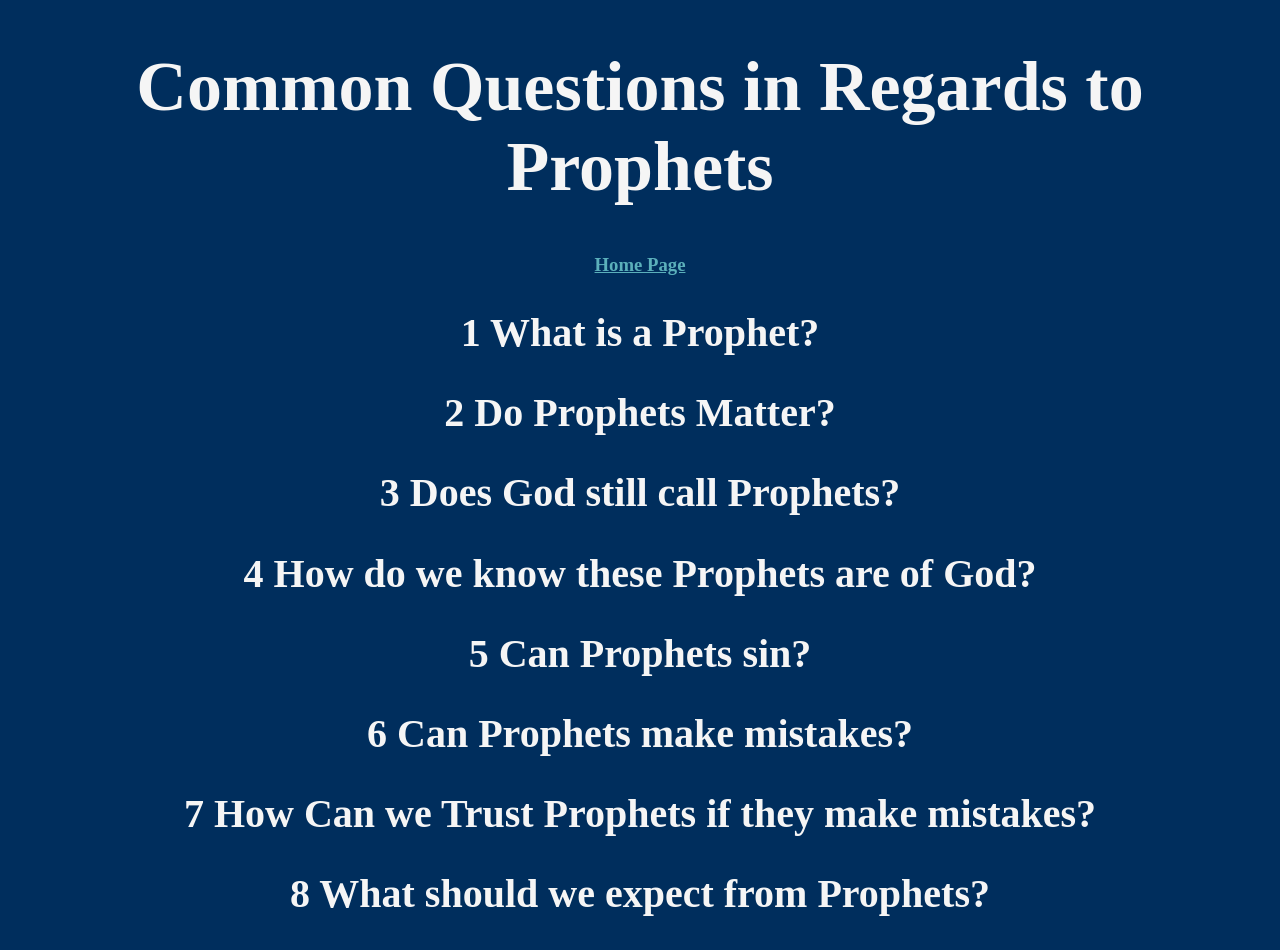
<file: !common-questions.html>
<!DOCTYPE html>
<html>
    <head>
        <title>Common Questions Answered</title>
        <meta name="viewport" content="width=device-width, initial-scale=1.0">
        <link rel="stylesheet" type="text/css" href=".//style.css">
        <link rel="icon" type="image/png" href="./favicon/USVA_headstone_emb-11.svg.png">
    </head>
    <body>
        <h1>Common Questions in Regards to Prophets</h1>
        <h3><a href="index.html">Home Page</a></h3>
        <h2><strong>1</strong> What is a Prophet?</h2>
        <p></p>
        <h2><strong>2</strong> Do Prophets Matter?</h2>
        <p></p>
        <h2><strong>3</strong> Does God still call Prophets?</h2>
        <p></p>
        <h2><strong>4</strong> How do we know these Prophets are of God?</h2>
        <p></p>
        <h2><strong>5</strong> Can Prophets sin?</h2>
        <p></p>
        <h2><strong>6</strong> Can Prophets make mistakes?</h2>
        <p></p>
        <h2><strong>7</strong> How Can we Trust Prophets if they make mistakes?</h2>
        <p></p>
        <h2><strong>8</strong> What should we expect from Prophets?</h2>
    </body>
</html>
</file>
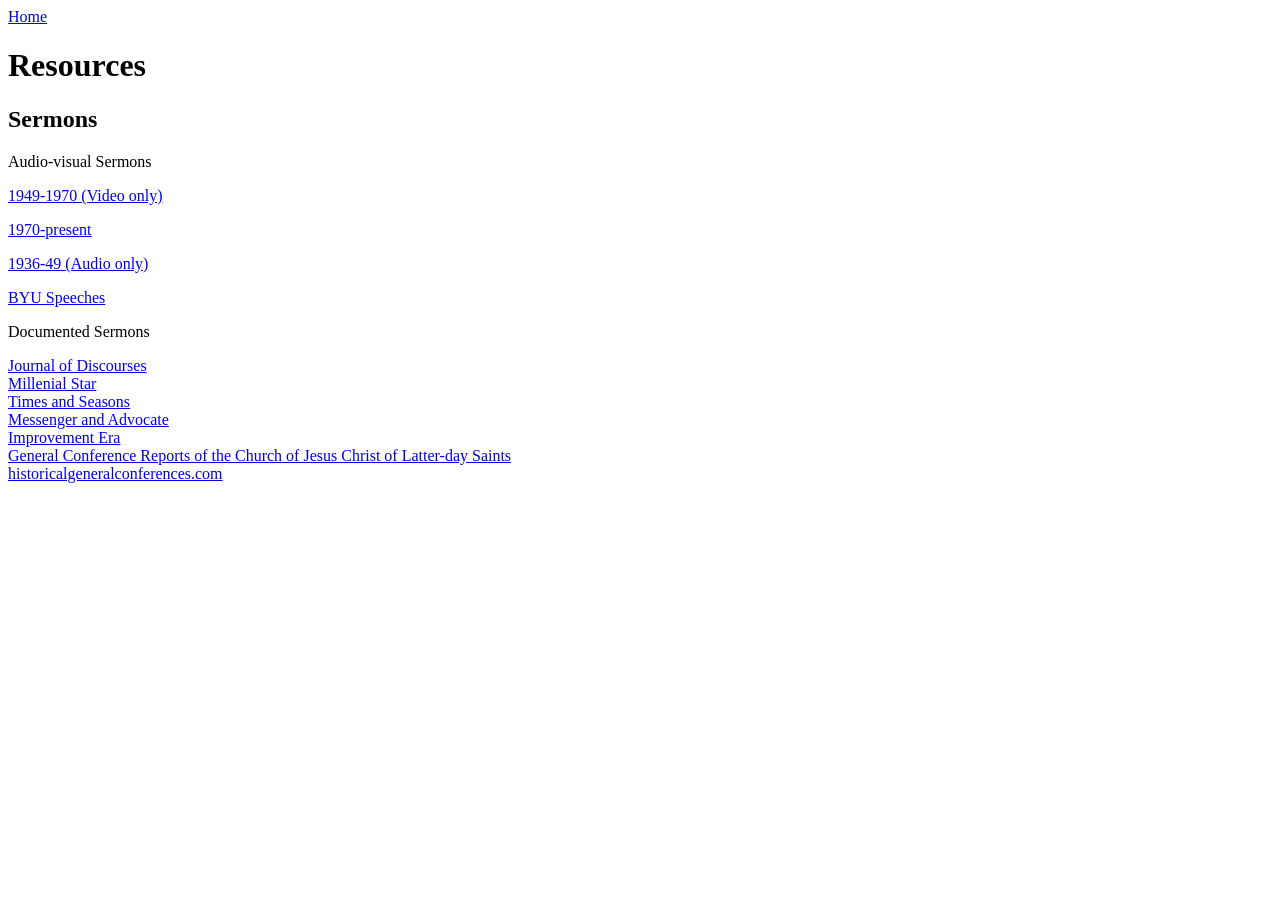
<file: resources.html>
<!DOCTYPE html>
<html>
    <head>
        <title>Resources</title>
        <meta name="viewport" content="width=device-width, initial-scale=1.0">
        <style>
            a:visited{
                color:blue;
            }
        </style>
    </head>
    <body>
        <a href="index.html">Home</a>
        <h1>Resources</h1>
        <h2>Sermons</h2>
        <p>Audio-visual Sermons</p>
            <p><a href="https://catalog.churchofjesuschrist.org/record/7eacaa5b-fb1e-4d82-a6b7-8f12159c97bf/40860424-63a7-49c0-950a-41fd0f74205b?view=browse&lang=eng">1949-1970 (Video only)</a></p>
            <p><a href="https://www.churchofjesuschrist.org/study/general-conference?lang=eng">1970-present</a></p>
            <p><a href="https://catalog.churchofjesuschrist.org/record/2b8598d8-cb11-4dc0-940b-bf84d68f85e5/27e55dd0-d8ae-4ffb-91c3-7d68a6dce4ad?view=browse&lang=eng">1936-49 (Audio only)</a></p>
            <p><a href="https://speeches.byu.edu/">BYU Speeches</a></p>
        <p>Documented Sermons</p>
        <a href="https://journalofdiscourses.com/">Journal of Discourses</a>
        <br>
        <a href="https://archiveviewer.org/collections/en/millennial-star">Millenial Star</a>
        <br>
        <a href="https://catalog.churchofjesuschrist.org/record/7c4aec9f-2e47-4490-8061-5c1ed6060e96/0?view=browse">Times and Seasons</a>
        <br>
        <a href="https://catalog.churchofjesuschrist.org/record/20ac4aeb-6117-4cdb-8131-097568ce8d1f/0?view=browse">Messenger and Advocate</a>
        <br>
        <a href="https://catalog.churchofjesuschrist.org/record/8874b4ef-68c7-458a-ba5a-787a7b08ec8e/e3151654-66cc-41ce-8b12-8620f57f2585?view=browse&lang=eng">Improvement Era</a>
        <br>
        <a href="https://catalog.churchofjesuschrist.org/record/b60aeaac-e4ce-45f0-9902-6cd9a27e3306/0?view=browse">General Conference Reports of the Church of Jesus Christ of Latter-day Saints</a>
        <br>
        <a href="https://historicalgeneralconferences.weebly.com/">historicalgeneralconferences.com</a>
    </body>
</html>
</file>
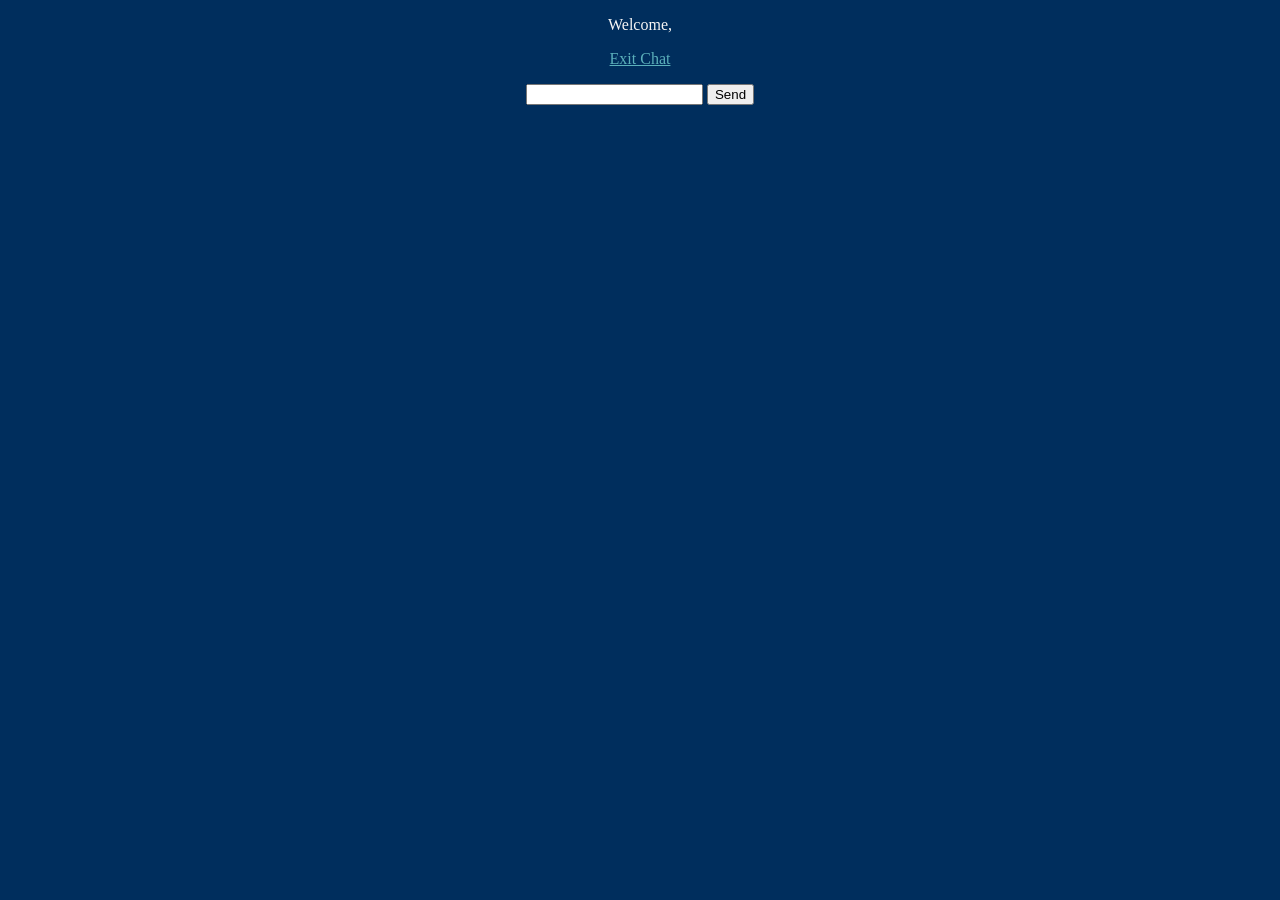
<file: text-chat.htm>
<!DOCTYPE html>

<html lang="en">

    <head>

        <meta charset="utf-8" />

        <title>Tuts+ Chat Application</title>

        <meta name="description" content="Tuts+ Chat Application" />

        <link rel="stylesheet" href="style.css" />

    </head>

    <body>

        <div id="wrapper">

            <div id="menu">

                <p class="welcome">Welcome, <b></b></p>

                <p class="logout"><a id="exit" href="#">Exit Chat</a></p>

            </div>

            <div id="chatbox"></div>

            <form name="message" action="">

                <input name="usermsg" type="text" id="usermsg" />

                <input name="submitmsg" type="submit" id="submitmsg" value="Send" />

            </form>

        </div>

        <script type="text/javascript" src="https://cdnjs.cloudflare.com/ajax/libs/jquery/3.5.1/jquery.min.js"></script>

        <script type="text/javascript">

            // jQuery Document 

            $(document).ready(function () {});

        </script>

    </body>

</html>
</file>
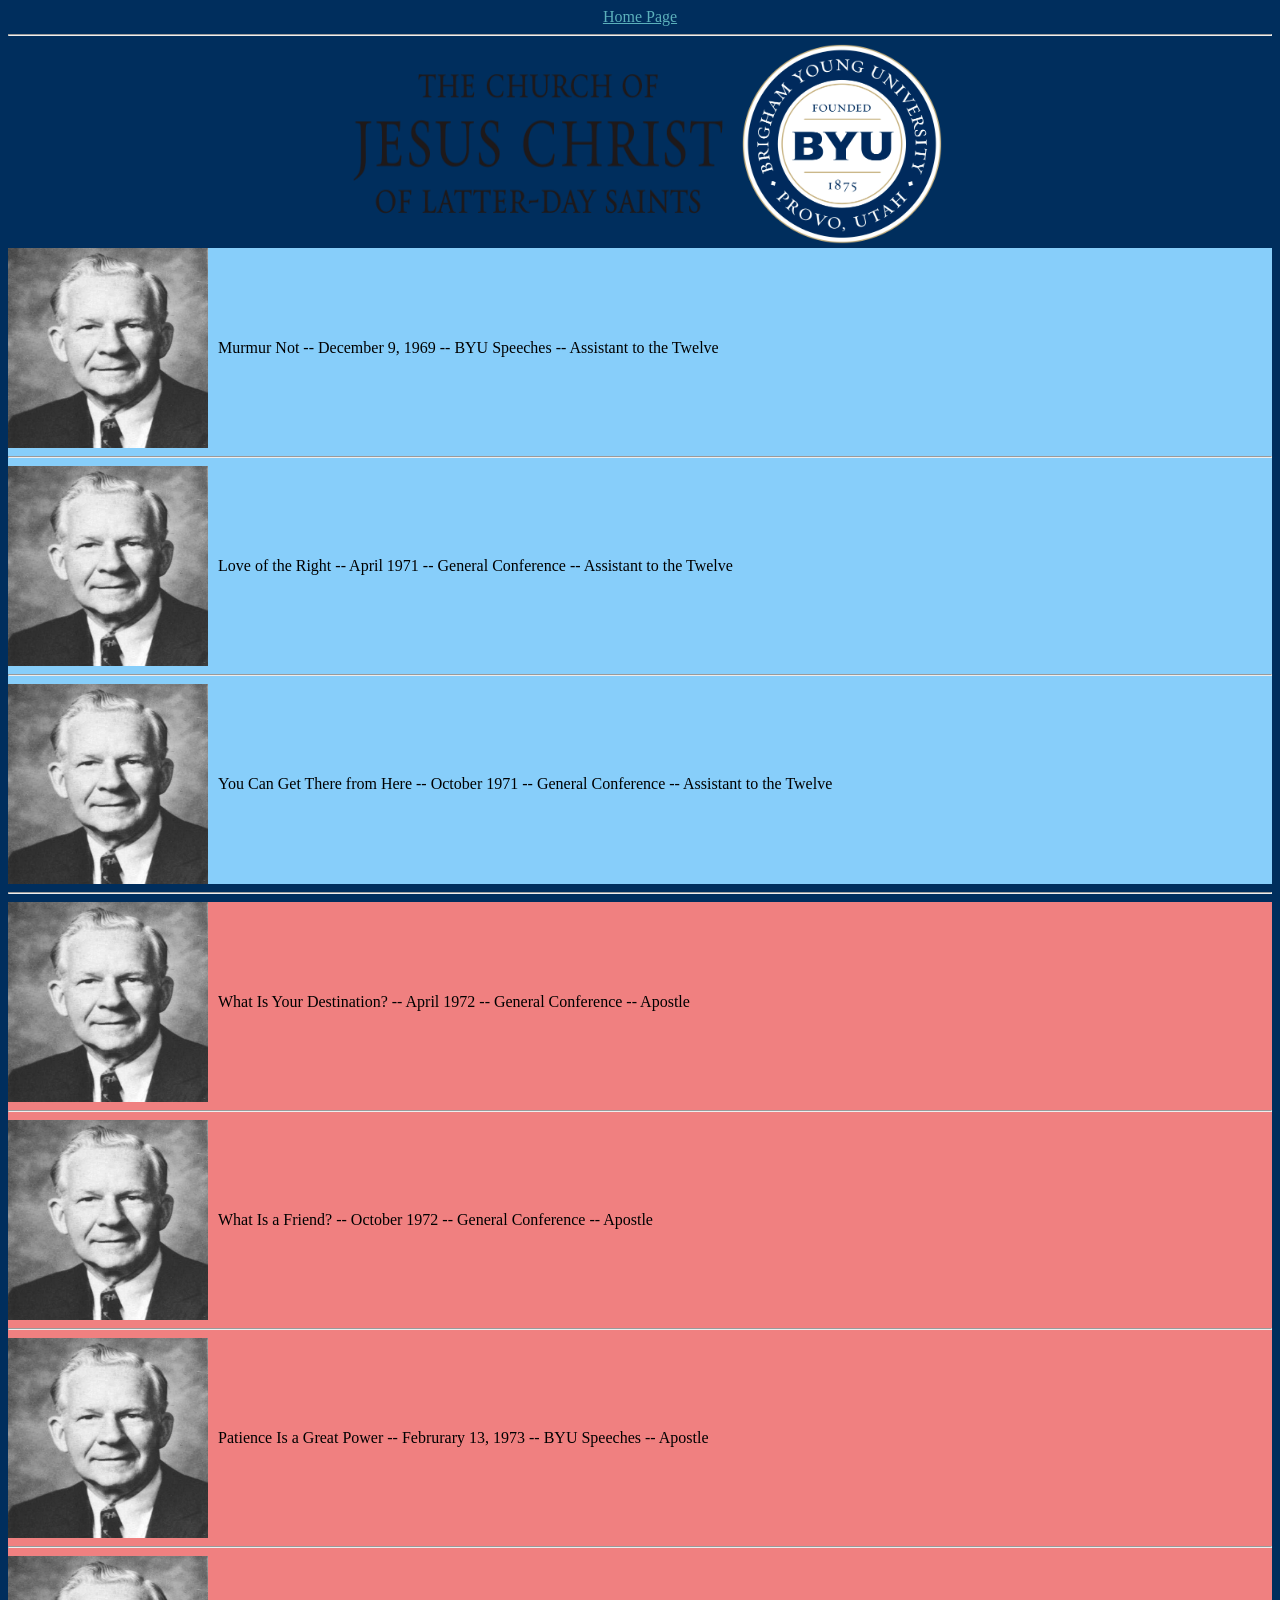
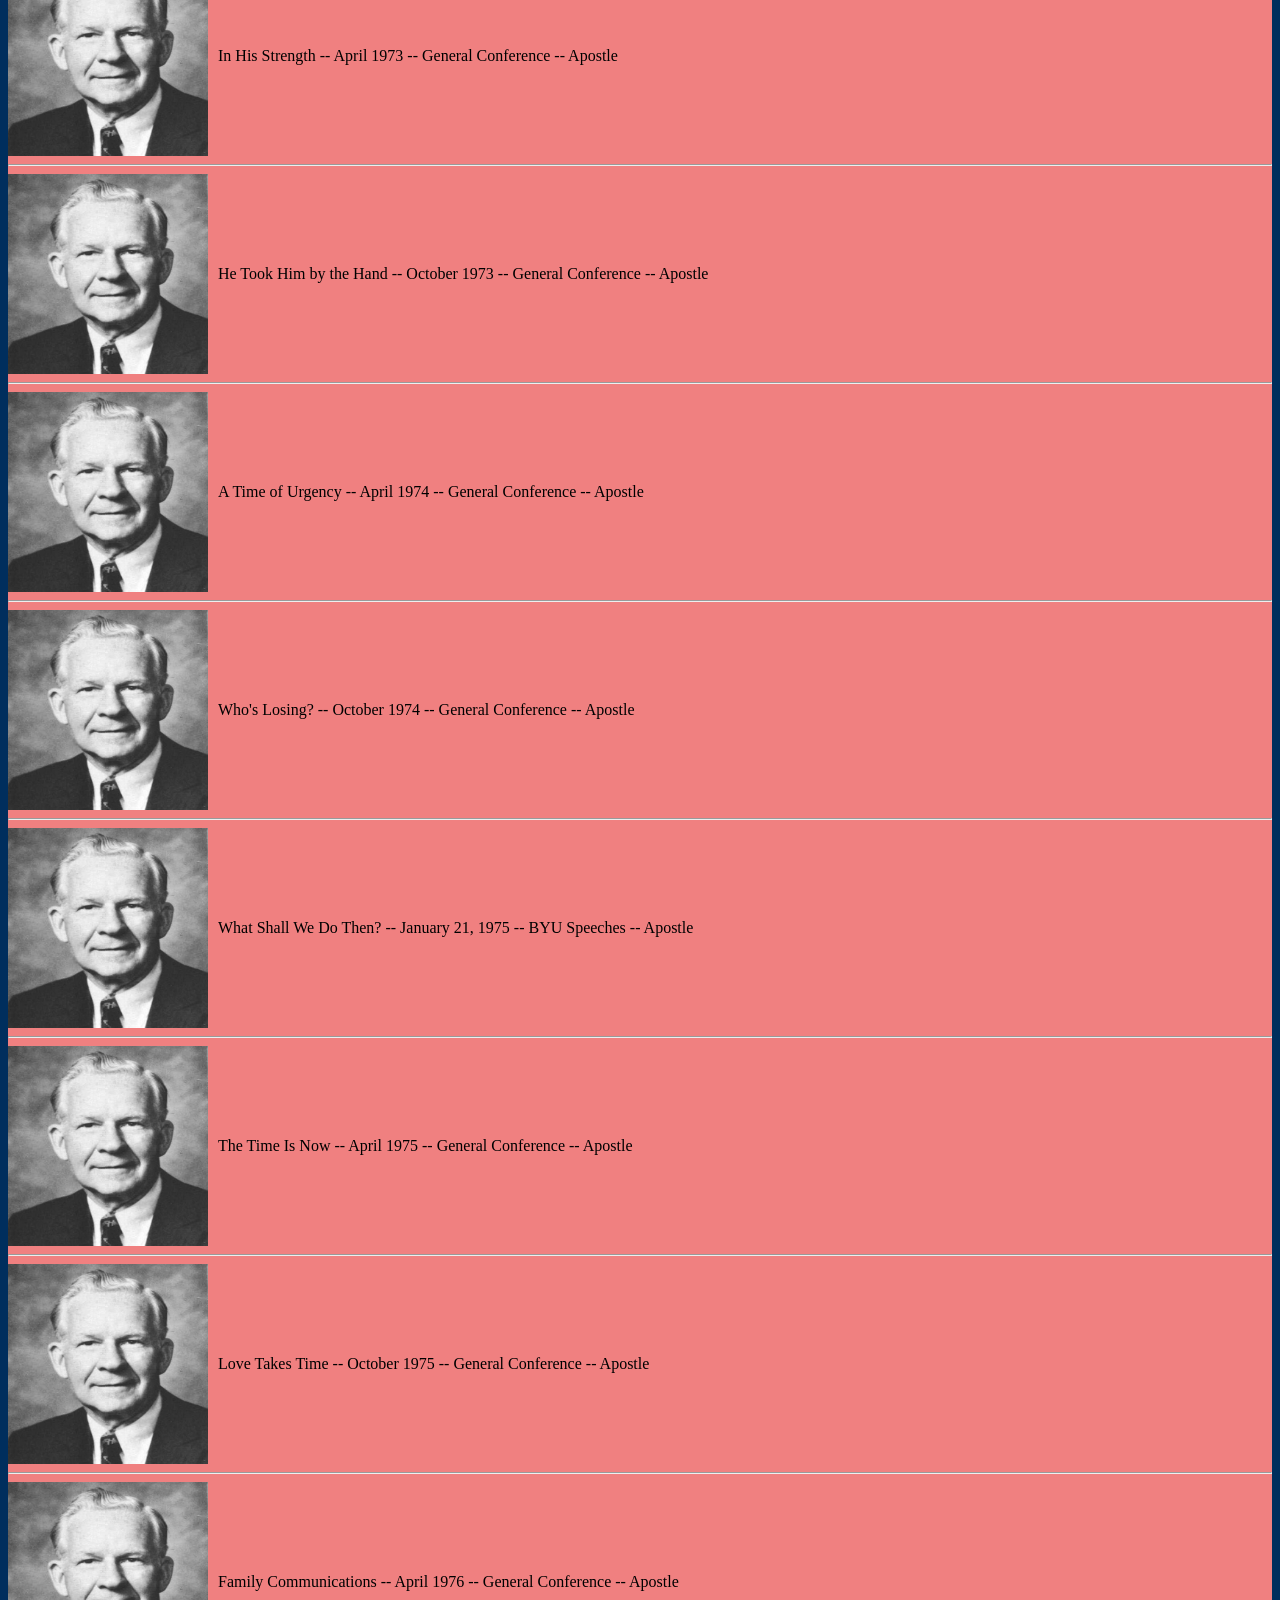
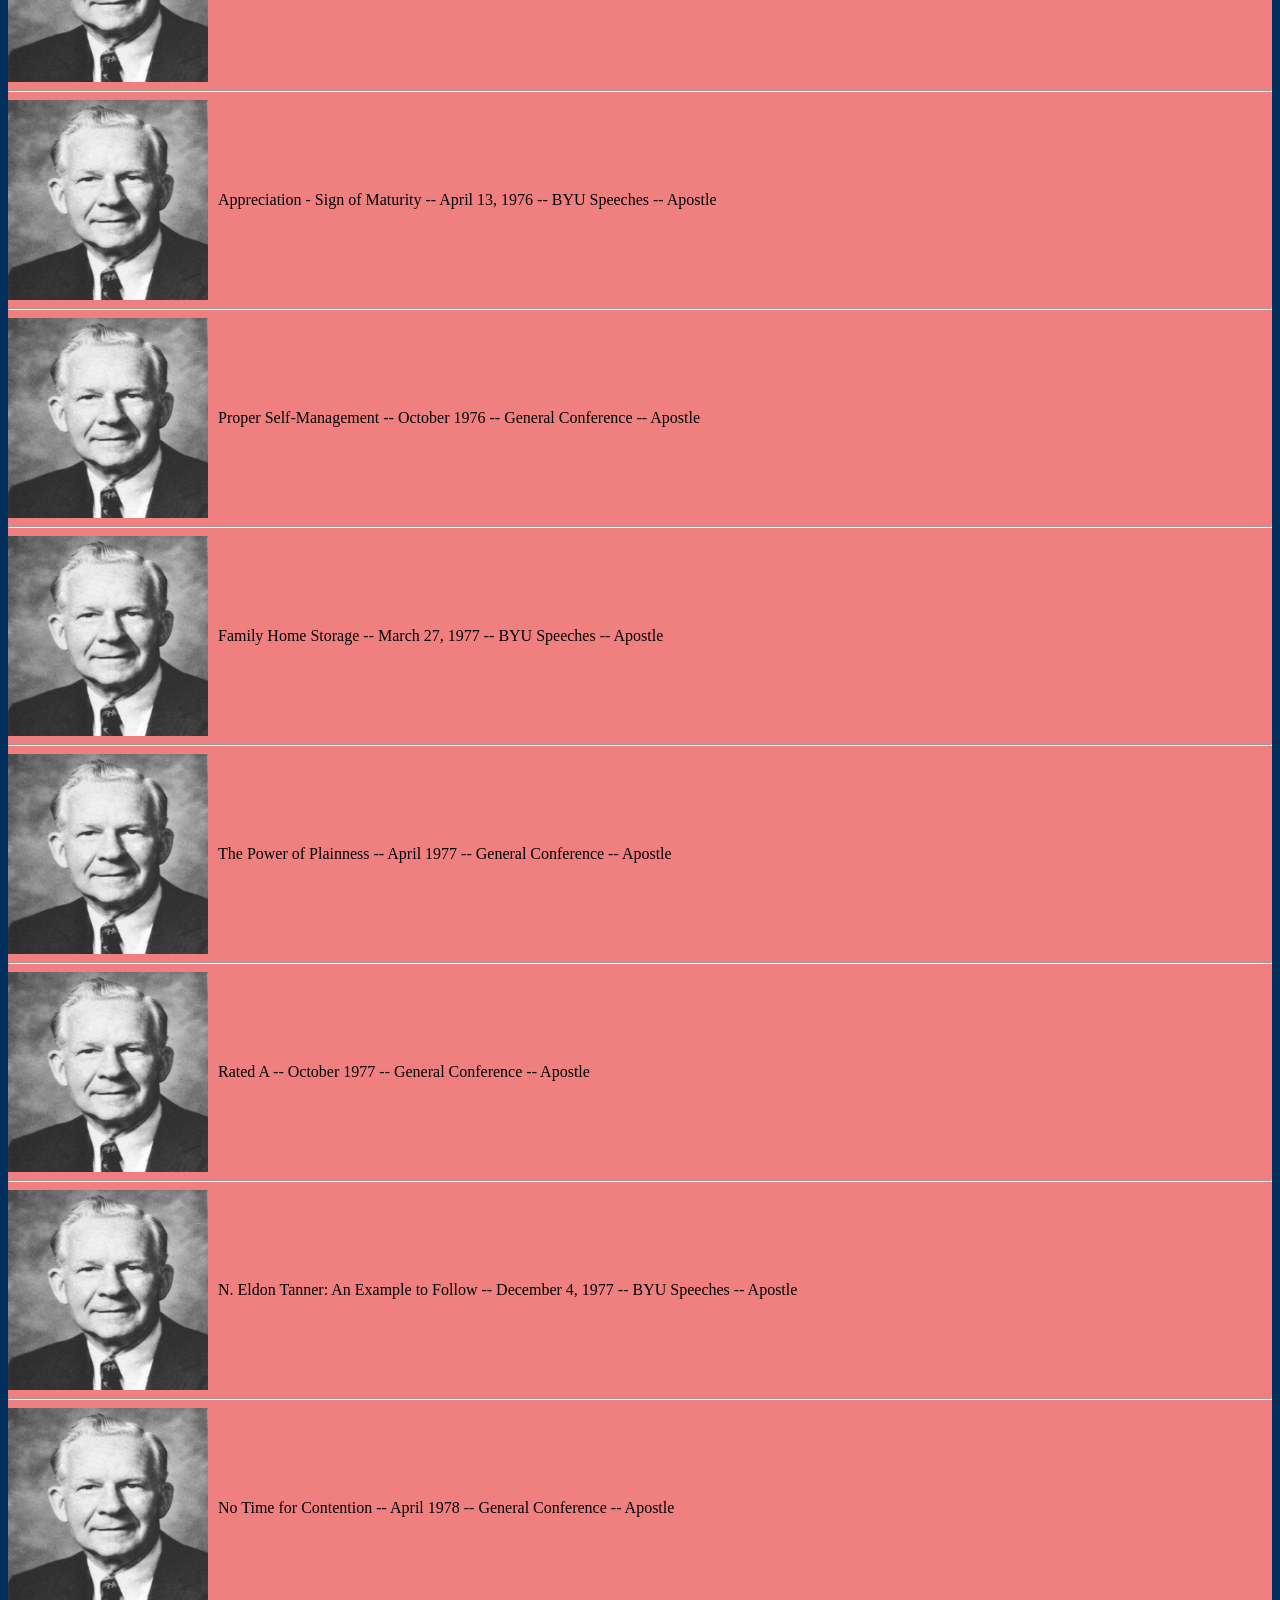
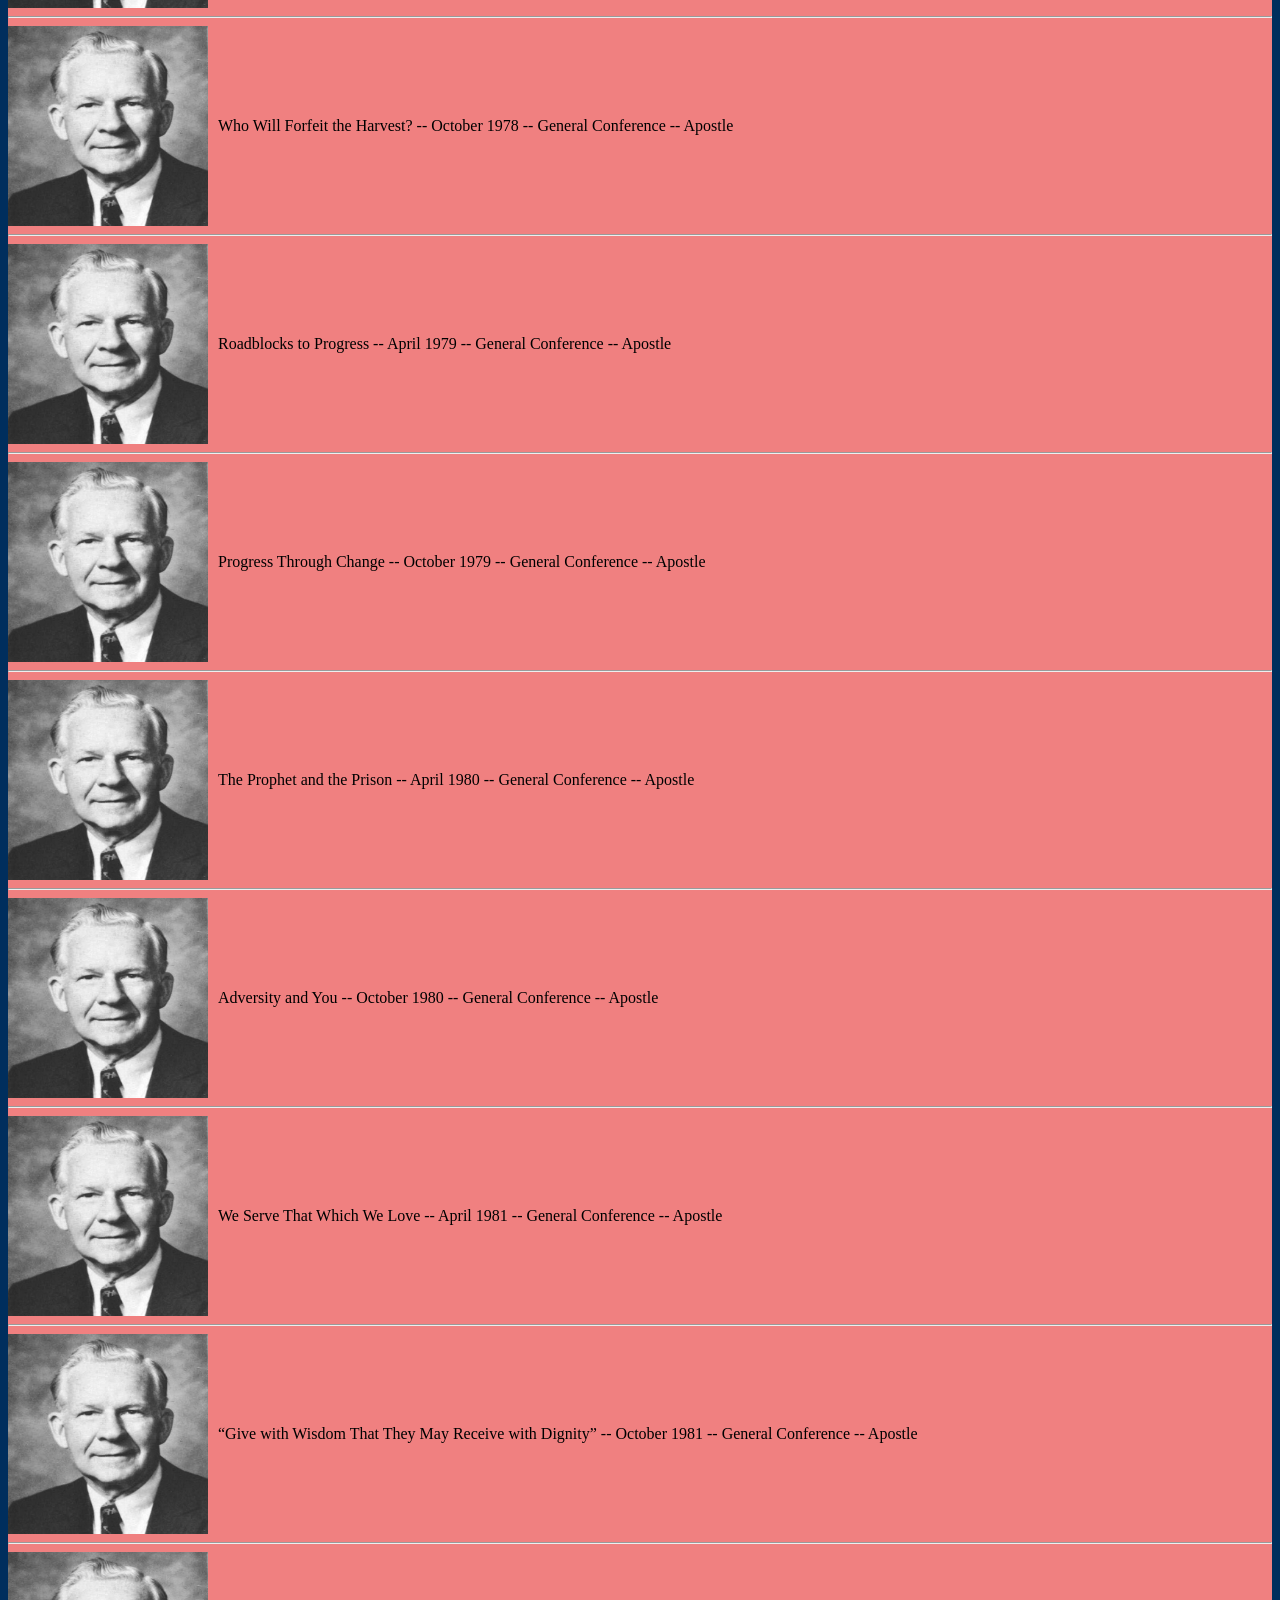
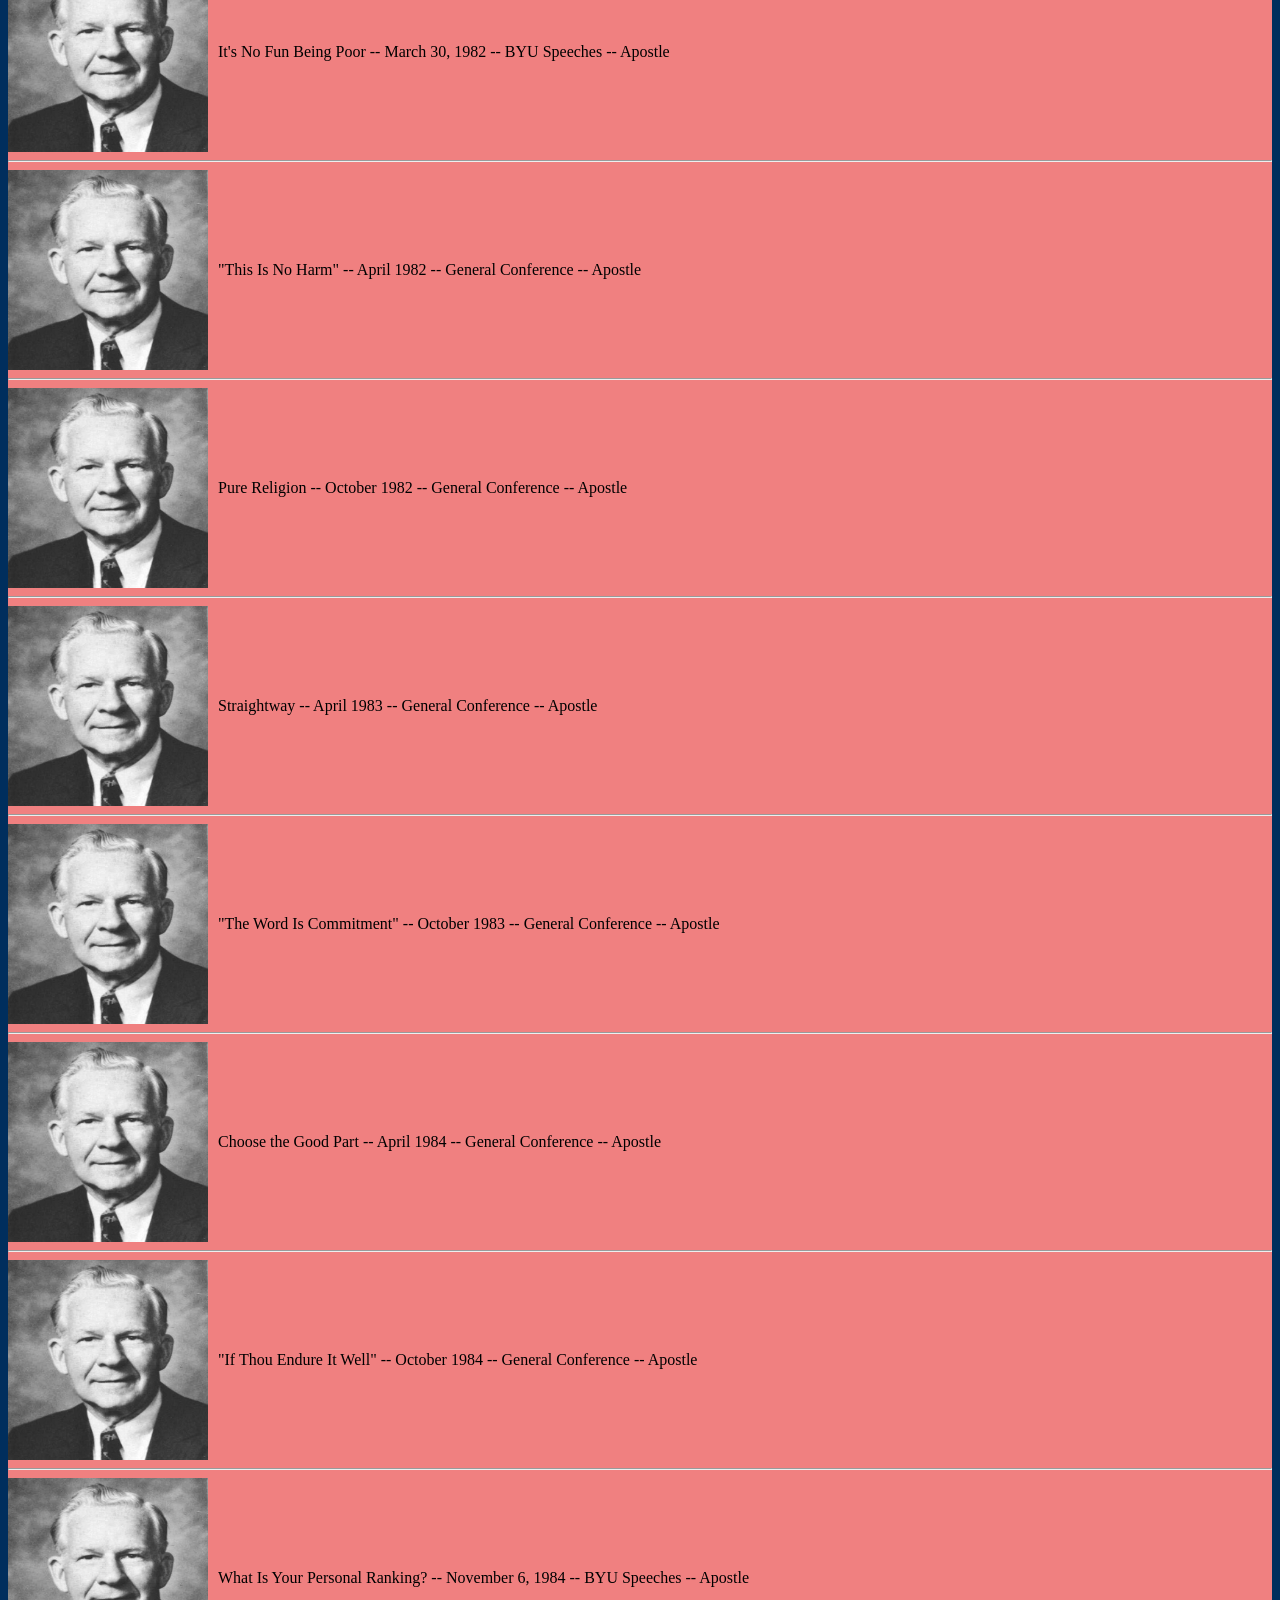
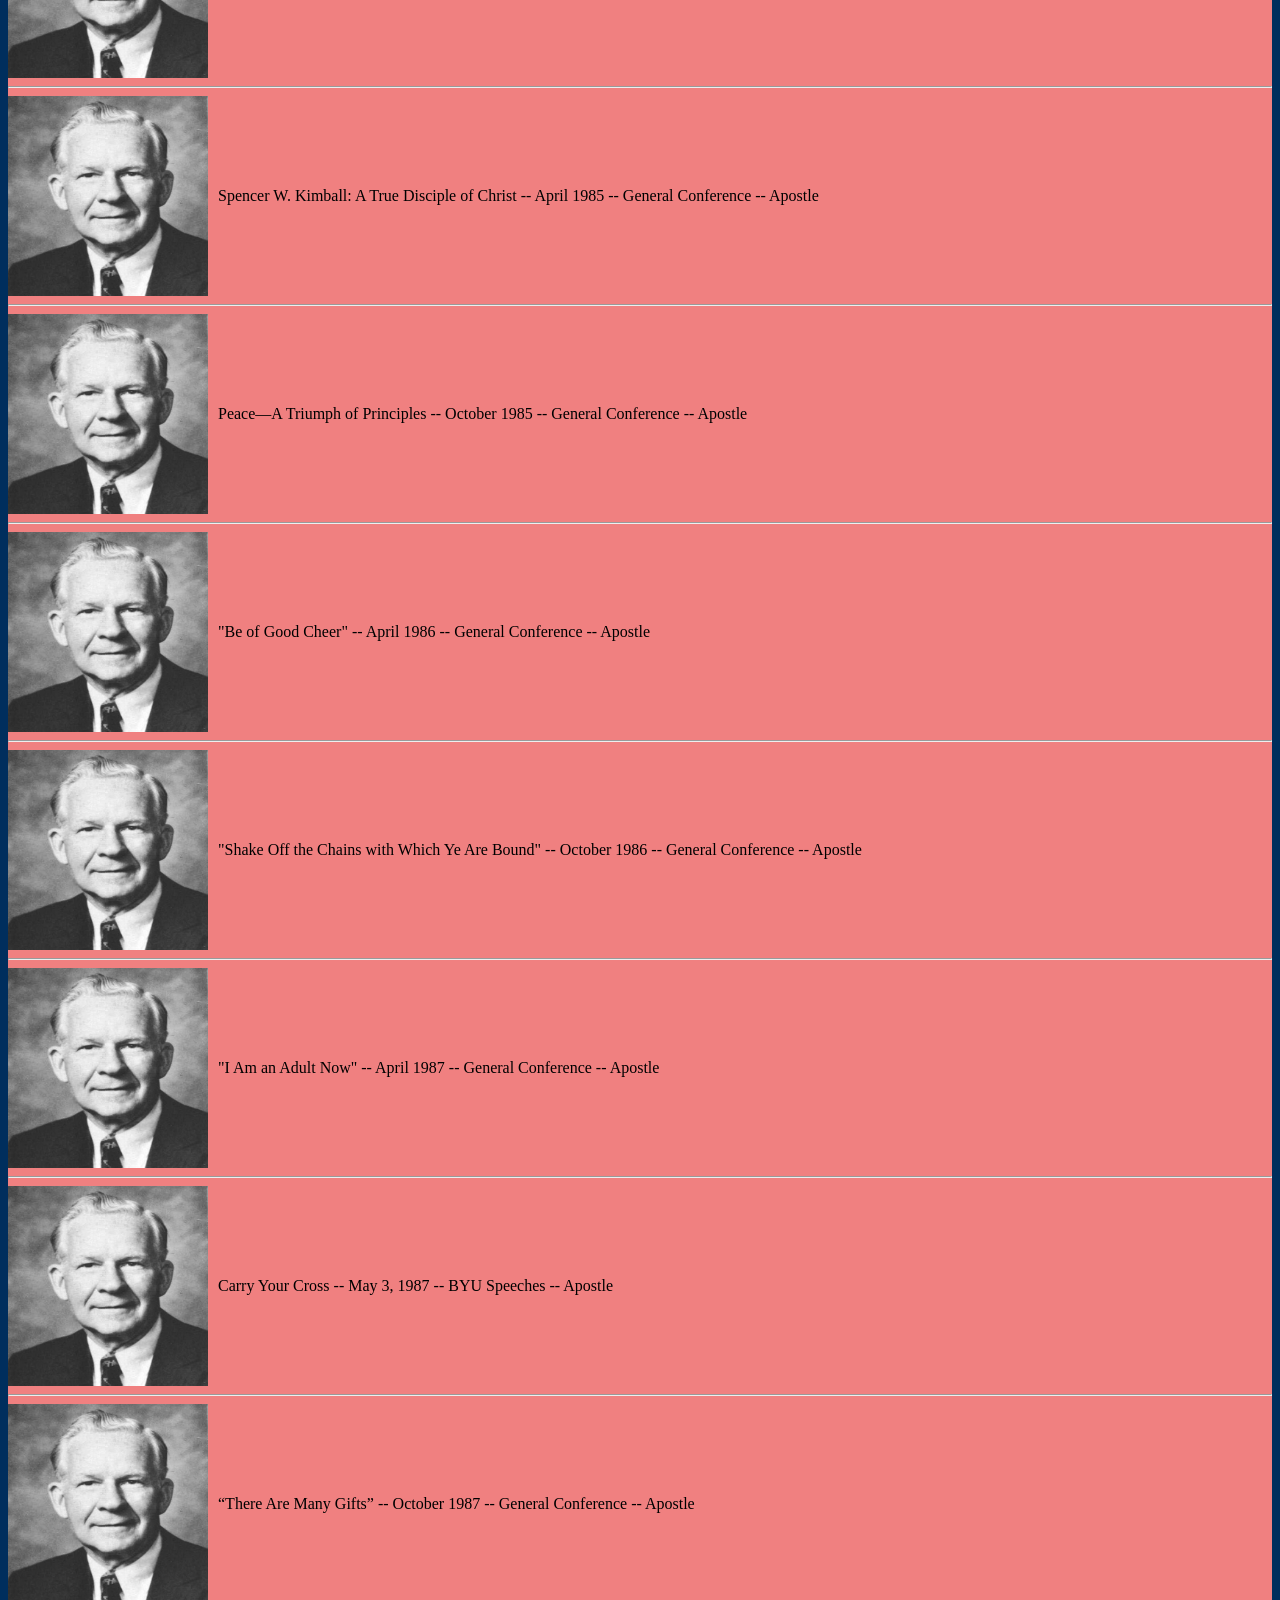
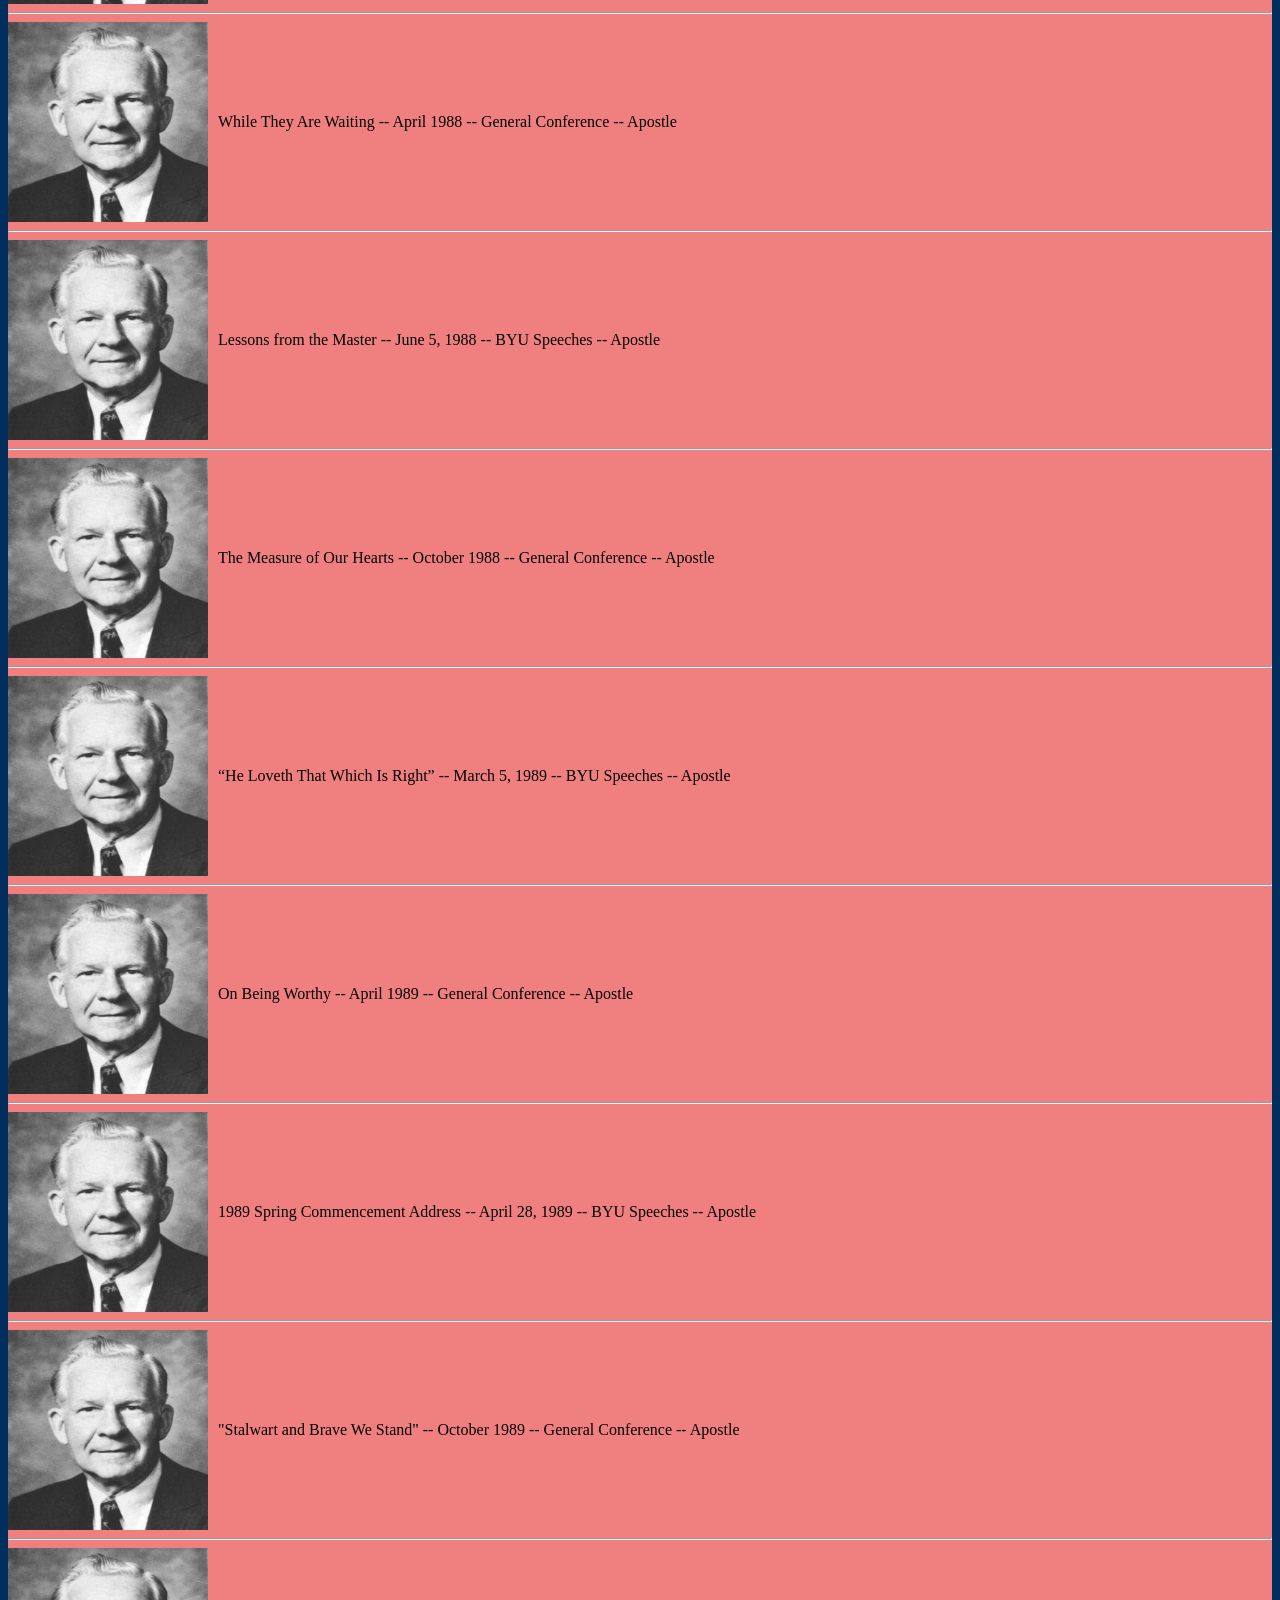
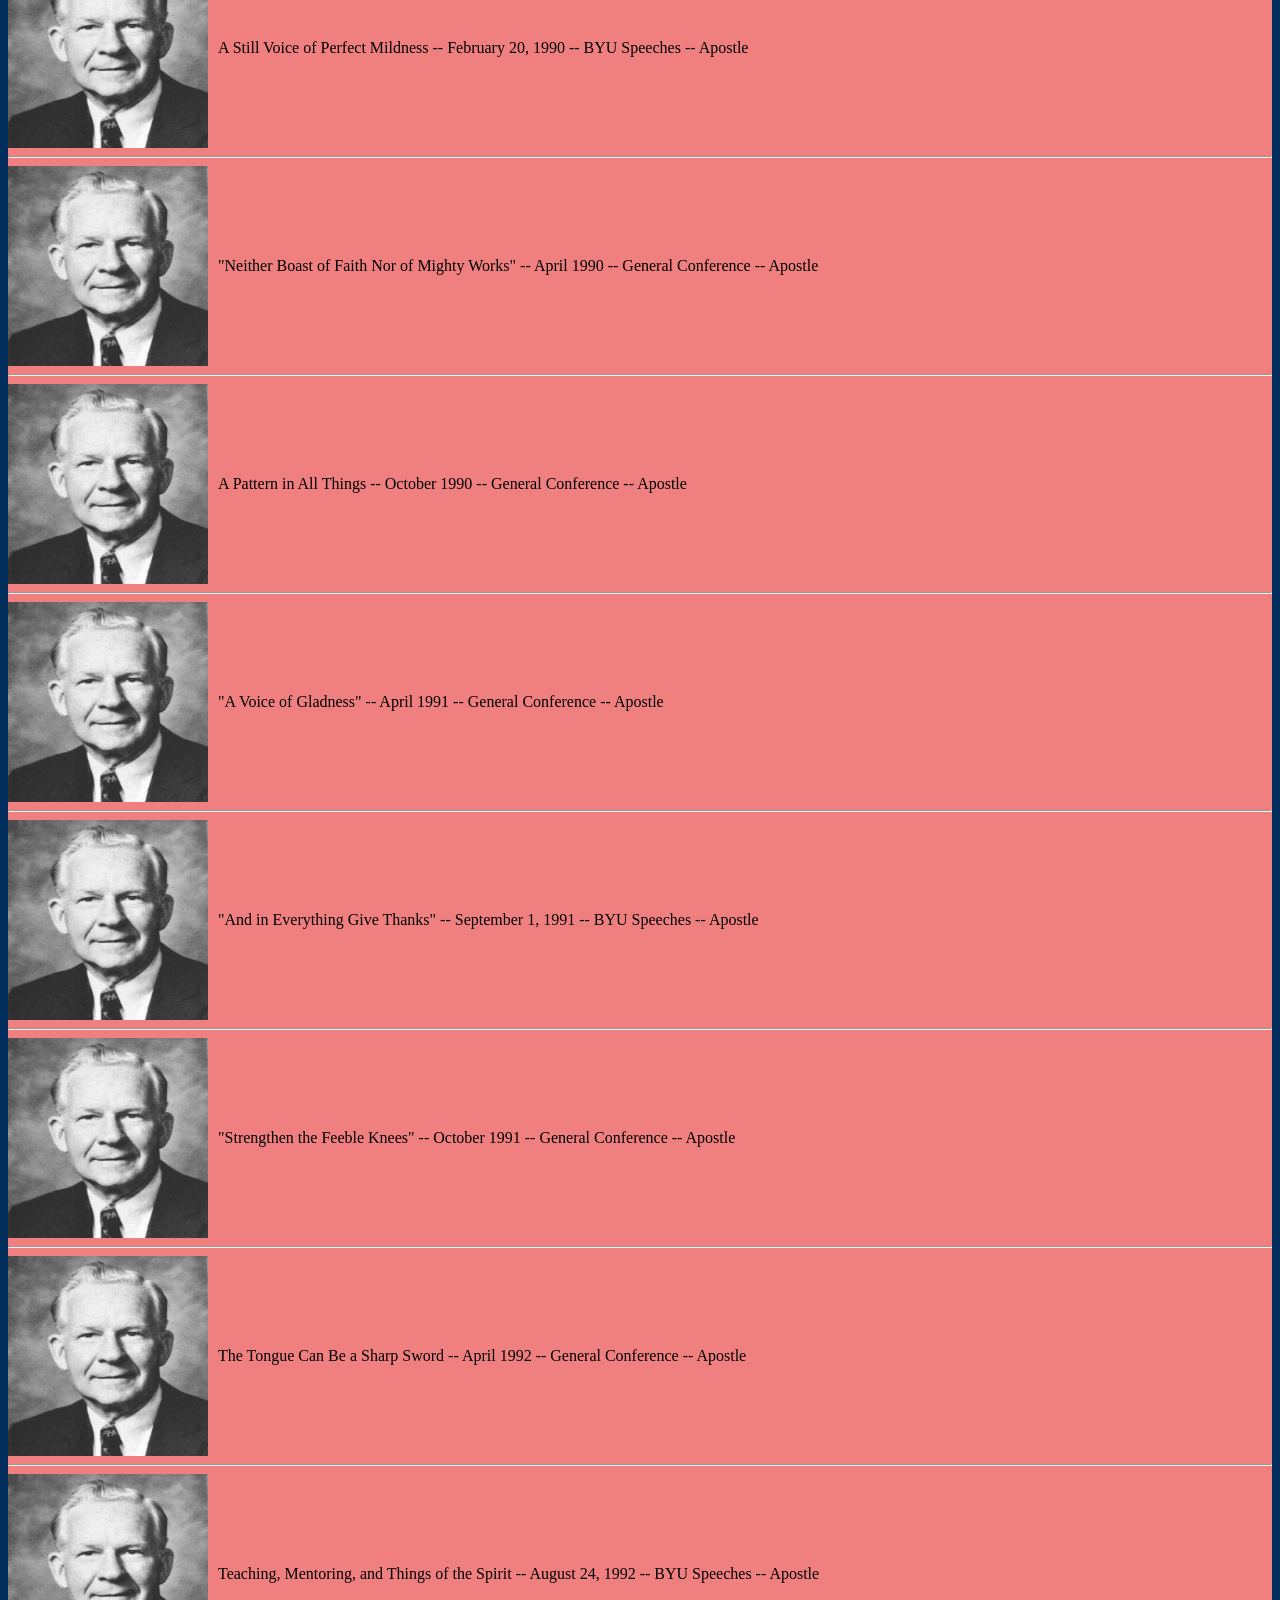
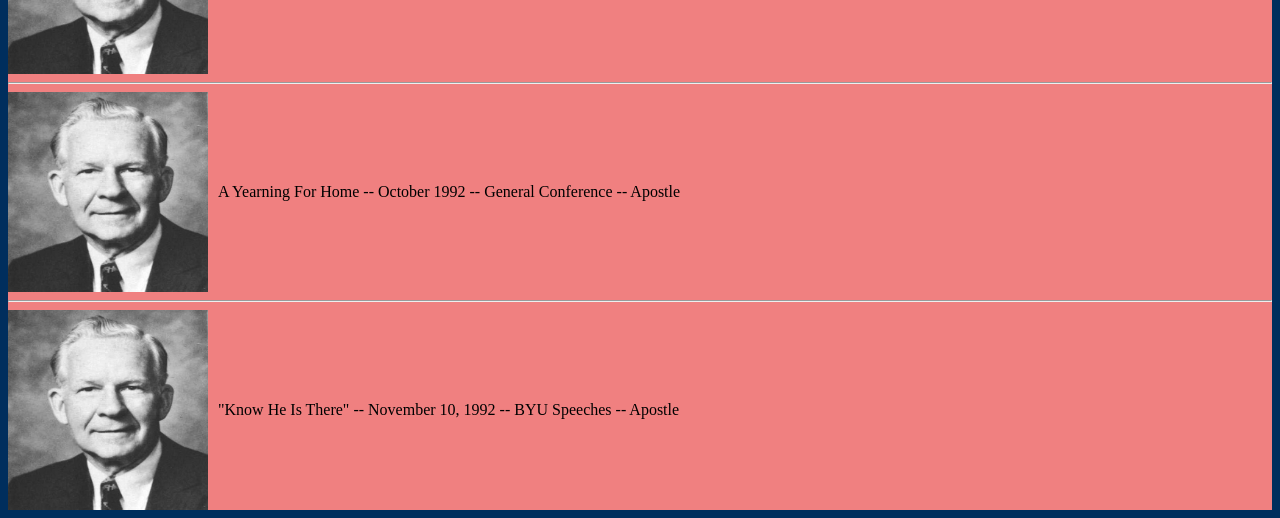
<file: semons/a-g/ash-marv-j-sermon.html>
<!DOCTYPE html>
<html>
    <head>
        <title>Ash,Marv-J Sermons</title>
        <link rel="stylesheet" type="text/css" href="../../style.css">
        <meta name="viewport" content="width=device-width, initial-scale=1.0">
        <style>
            .talk-link {
                display: flex;
                align-items: center;   /* vertically centers image + text */
                gap: 10px;             /* space between image and text */
                text-decoration: none;  /* removes underline */
                color: black;           /* or any color you want */
            }

            .talk-link img {
                height: 200px;
            }
            .talk-link:hover {
            color: #555;
            text-decoration: underline;
            }
            .assitant-to-the-twelve{
                background-color:lightskyblue;
                color:darkslategrey;
            }
            .apostle{
                background-color:lightcoral;
                color:rgb(37, 22, 22);
                a{
                    color:black;
                }
            }
            
        </style>
    </head>
    <body class="sermon">
        <a href="../../index.html">Home Page</a>
        <hr>
        <a href="https://www.churchofjesuschrist.org/study/general-conference/speakers/marvin-j-ashton?lang=eng"><img src="../../images/lds-org.png" style="height:200px; width:400px;"></a>
        <a href="https://speeches.byu.edu/speakers/marvin-j-ashton/"><img src="../../images/byu-logo.png"></a>
        <div>
        <div class="assitant-to-the-twelve">
            <a href="https://speeches.byu.edu/talks/marvin-j-ashton/murmur-not/" class="talk-link">
                <img src="../../images/a-g/ashton,marvin-j.jpeg">
                <span>Murmur Not -- December 9, 1969 -- BYU Speeches -- Assistant to the Twelve</span>
            </a>
            <hr>
            <a href="https://www.churchofjesuschrist.org/study/general-conference/1971/04/love-of-the-right?lang=eng" class="talk-link">
                <img src="../../images/a-g/ashton,marvin-j.jpeg">
                <span>Love of the Right -- April 1971 -- General Conference -- Assistant to the Twelve</span>
            </a>
            <hr>
            <a href="https://www.churchofjesuschrist.org/study/general-conference/1971/10/you-can-get-there-from-here?lang=eng" class="talk-link">
                <img src="../../images/a-g/ashton,marvin-j.jpeg">
                <span>You Can Get There from Here -- October 1971 -- General Conference -- Assistant to the Twelve</span>
            </a>
            </div>
            <hr>
        <div class="apostle">
    <a href="https://www.churchofjesuschrist.org/study/general-conference/1972/04/what-is-your-destination?lang=eng" class="talk-link">
        <img src="../../images/a-g/ashton,marvin-j.jpeg">
        <span>What Is Your Destination? -- April 1972 -- General Conference -- Apostle</span>
    </a>
    <hr>
    <a href="https://www.churchofjesuschrist.org/study/general-conference/1972/10/what-is-a-friend?lang=eng" class="talk-link">
        <img src="../../images/a-g/ashton,marvin-j.jpeg">
        <span>What Is a Friend? -- October 1972 -- General Conference -- Apostle</span>
    </a>
    <hr>
    <a href="https://speeches.byu.edu/talks/marvin-j-ashton/patience-great-power/" class="talk-link">
        <img src="../../images/a-g/ashton,marvin-j.jpeg">
        <span>Patience Is a Great Power -- Februrary 13, 1973 -- BYU Speeches -- Apostle</span>
    </a>
    <hr>
    <a href="https://www.churchofjesuschrist.org/study/general-conference/1973/04/in-his-strength?lang=eng" class="talk-link">
        <img src="../../images/a-g/ashton,marvin-j.jpeg">
        <span>In His Strength -- April 1973 -- General Conference -- Apostle</span>
    </a>
    <hr>
    <a href="https://www.churchofjesuschrist.org/study/general-conference/1973/10/he-took-him-by-the-hand?lang=eng" class="talk-link">
        <img src="../../images/a-g/ashton,marvin-j.jpeg">
        <span>He Took Him by the Hand -- October 1973 -- General Conference -- Apostle</span>
    </a>
    <hr>
    <a href="https://www.churchofjesuschrist.org/study/general-conference/1974/04/a-time-of-urgency?lang=eng" class="talk-link">
        <img src="../../images/a-g/ashton,marvin-j.jpeg">
        <span>A Time of Urgency -- April 1974 -- General Conference -- Apostle</span>
    </a>
    <hr>
    <a href="https://www.churchofjesuschrist.org/study/general-conference/1974/10/whos-losing?lang=eng" class="talk-link">
        <img src="../../images/a-g/ashton,marvin-j.jpeg">
        <span>Who's Losing? -- October 1974 -- General Conference -- Apostle</span>
    </a>
    <hr>
    <a href="https://speeches.byu.edu/talks/marvin-j-ashton/shall/" class="talk-link">
        <img src="../../images/a-g/ashton,marvin-j.jpeg">
        <span>What Shall We Do Then? -- January 21, 1975 -- BYU Speeches -- Apostle</span>
    </a>
    <hr>
    <a href="https://www.churchofjesuschrist.org/study/general-conference/1975/04/the-time-is-now?lang=eng" class="talk-link">
        <img src="../../images/a-g/ashton,marvin-j.jpeg">
        <span>The Time Is Now -- April 1975 -- General Conference -- Apostle</span>
    </a>
    <hr>
    <a href="https://www.churchofjesuschrist.org/study/general-conference/1975/10/love-takes-time?lang=eng" class="talk-link">
        <img src="../../images/a-g/ashton,marvin-j.jpeg">
        <span>Love Takes Time -- October 1975 -- General Conference -- Apostle</span>
    </a>
    <hr>
    <a href="https://www.churchofjesuschrist.org/study/general-conference/1976/04/family-communications?lang=eng" class="talk-link">
        <img src="../../images/a-g/ashton,marvin-j.jpeg">
        <span>Family Communications -- April 1976 -- General Conference -- Apostle</span>
    </a>
    <hr>
    <a href="https://speeches.byu.edu/talks/marvin-j-ashton/appreciation-sign-maturity/" class="talk-link">
        <img src="../../images/a-g/ashton,marvin-j.jpeg">
        <span>Appreciation - Sign of Maturity -- April 13, 1976 -- BYU Speeches -- Apostle</span>
    </a>
    <hr>
    <a href="https://www.churchofjesuschrist.org/study/general-conference/1976/10/proper-self-management?lang=eng" class="talk-link">
        <img src="../../images/a-g/ashton,marvin-j.jpeg">
        <span>Proper Self-Management -- October 1976 -- General Conference -- Apostle</span>
    </a>
    <hr>
    <a href="https://speeches.byu.edu/talks/marvin-j-ashton/family-home-storage/" class="talk-link">
        <img src="../../images/a-g/ashton,marvin-j.jpeg">
        <span>Family Home Storage -- March 27, 1977 -- BYU Speeches -- Apostle</span>
    </a>
    <hr>
    <a href="https://www.churchofjesuschrist.org/study/general-conference/1977/04/the-power-of-plainness?lang=eng" class="talk-link">
        <img src="../../images/a-g/ashton,marvin-j.jpeg">
        <span>The Power of Plainness -- April 1977 -- General Conference -- Apostle</span>
    </a>
    <hr>
    <a href="https://www.churchofjesuschrist.org/study/general-conference/1977/10/rated-a?lang=eng" class="talk-link">
        <img src="../../images/a-g/ashton,marvin-j.jpeg">
        <span>Rated A -- October 1977 -- General Conference -- Apostle</span>
    </a>
    <hr>
    <a href="https://speeches.byu.edu/talks/marvin-j-ashton/n-eldon-tanner-example-follow/" class="talk-link">
        <img src="../../images/a-g/ashton,marvin-j.jpeg">
        <span>N. Eldon Tanner: An Example to Follow -- December 4, 1977 -- BYU Speeches -- Apostle</span>
    </a>
    <hr>
    <a href="https://www.churchofjesuschrist.org/study/general-conference/1978/04/no-time-for-contention?lang=eng" class="talk-link">
        <img src="../../images/a-g/ashton,marvin-j.jpeg">
        <span>No Time for Contention -- April 1978 -- General Conference -- Apostle</span>
    </a>
    <hr>
    <a href="https://www.churchofjesuschrist.org/study/general-conference/1978/10/who-will-forfeit-the-harvest?lang=eng" class="talk-link">
        <img src="../../images/a-g/ashton,marvin-j.jpeg">
        <span>Who Will Forfeit the Harvest? -- October 1978 -- General Conference -- Apostle</span>
    </a>
    <hr>
    <a href="https://www.churchofjesuschrist.org/study/general-conference/1979/04/roadblocks-to-progress?lang=eng" class="talk-link">
        <img src="../../images/a-g/ashton,marvin-j.jpeg">
        <span>Roadblocks to Progress -- April 1979 -- General Conference -- Apostle</span>
    </a>
    <hr>
    <a href="https://www.churchofjesuschrist.org/study/general-conference/1979/10/progress-through-change" class="talk-link">
        <img src="../../images/a-g/ashton,marvin-j.jpeg">
        <span>Progress Through Change -- October 1979 -- General Conference -- Apostle</span>
    </a>
    <hr>
    <a href="https://www.churchofjesuschrist.org/study/general-conference/1980/04/the-prophet-and-the-prison" class="talk-link">
        <img src="../../images/a-g/ashton,marvin-j.jpeg">
        <span>The Prophet and the Prison -- April 1980 -- General Conference -- Apostle</span>
    </a>
    <hr>
    <a href="https://www.churchofjesuschrist.org/study/general-conference/1980/10/adversity-and-you" class="talk-link">
        <img src="../../images/a-g/ashton,marvin-j.jpeg">
        <span>Adversity and You -- October 1980 -- General Conference -- Apostle</span>
    </a>
    <hr>
    <a href="https://www.churchofjesuschrist.org/study/general-conference/1981/04/we-serve-that-which-we-love" class="talk-link">
        <img src="../../images/a-g/ashton,marvin-j.jpeg">
        <span>We Serve That Which We Love -- April 1981 -- General Conference -- Apostle</span>
    </a>
    <hr>
    <a href="https://www.churchofjesuschrist.org/study/general-conference/1981/10/give-with-wisdom-that-they-may-receive-with-dignity" class="talk-link">
        <img src="../../images/a-g/ashton,marvin-j.jpeg">
        <span>“Give with Wisdom That They May Receive with Dignity” -- October 1981 -- General Conference -- Apostle</span>
    </a>
    <hr>
    <a href="https://speeches.byu.edu/talks/marvin-j-ashton/fun-poor/" class="talk-link">
        <img src="../../images/a-g/ashton,marvin-j.jpeg">
        <span>It's No Fun Being Poor -- March 30, 1982 -- BYU Speeches -- Apostle</span>
    </a>
    <hr>
    <a href="https://www.churchofjesuschrist.org/study/general-conference/1982/04/this-is-no-harm" class="talk-link">
        <img src="../../images/a-g/ashton,marvin-j.jpeg">
        <span>"This Is No Harm" -- April 1982 -- General Conference -- Apostle</span>
    </a>
    <hr>
    <a href="https://www.churchofjesuschrist.org/study/general-conference/1982/10/pure-religion" class="talk-link">
        <img src="../../images/a-g/ashton,marvin-j.jpeg">
        <span>Pure Religion -- October 1982 -- General Conference -- Apostle</span>
    </a>
    <hr>
    <a href="https://www.churchofjesuschrist.org/study/general-conference/1983/04/straightway" class="talk-link">
        <img src="../../images/a-g/ashton,marvin-j.jpeg">
        <span>Straightway -- April 1983 -- General Conference -- Apostle</span>
    </a>
    <hr>
    <a href="https://www.churchofjesuschrist.org/study/general-conference/1983/10/the-word-is-commitment" class="talk-link">
        <img src="../../images/a-g/ashton,marvin-j.jpeg">
        <span>"The Word Is Commitment" -- October 1983 -- General Conference -- Apostle</span>
    </a>
    <hr>
    <a href="https://www.churchofjesuschrist.org/study/general-conference/1984/04/choose-the-good-part" class="talk-link">
        <img src="../../images/a-g/ashton,marvin-j.jpeg">
        <span>Choose the Good Part -- April 1984 -- General Conference -- Apostle</span>
    </a>
    <hr>
    <a href="https://www.churchofjesuschrist.org/study/general-conference/1984/10/if-thou-endure-it-well" class="talk-link">
        <img src="../../images/a-g/ashton,marvin-j.jpeg">
        <span>"If Thou Endure It Well" -- October 1984 -- General Conference -- Apostle</span>
    </a>
    <hr>
    <a href="https://speeches.byu.edu/talks/marvin-j-ashton/personal-ranking/" class="talk-link">
        <img src="../../images/a-g/ashton,marvin-j.jpeg">
        <span>What Is Your Personal Ranking? -- November 6, 1984 -- BYU Speeches -- Apostle</span>
    </a>
    <hr>
    <a href="https://www.churchofjesuschrist.org/study/general-conference/1985/04/spencer-w-kimball-a-true-disciple-of-christ" class="talk-link">
        <img src="../../images/a-g/ashton,marvin-j.jpeg">
        <span>Spencer W. Kimball: A True Disciple of Christ -- April 1985 -- General Conference -- Apostle</span>
    </a>
    <hr>
    <a href="https://www.churchofjesuschrist.org/study/general-conference/1985/10/peace-a-triumph-of-principles" class="talk-link">
        <img src="../../images/a-g/ashton,marvin-j.jpeg">
        <span>Peace—A Triumph of Principles -- October 1985 -- General Conference -- Apostle</span>
    </a>
    <hr>
    <a href="https://www.churchofjesuschrist.org/study/general-conference/1986/04/be-of-good-cheer" class="talk-link">
        <img src="../../images/a-g/ashton,marvin-j.jpeg">
        <span>"Be of Good Cheer" -- April 1986 -- General Conference -- Apostle</span>
    </a>
    <hr>
    <a href="https://www.churchofjesuschrist.org/study/general-conference/1986/10/shake-off-the-chains-with-which-ye-are-bound" class="talk-link">
        <img src="../../images/a-g/ashton,marvin-j.jpeg">
        <span>"Shake Off the Chains with Which Ye Are Bound" -- October 1986 -- General Conference -- Apostle</span>
    </a>
    <hr>
    <a href="https://www.churchofjesuschrist.org/study/general-conference/1987/04/i-am-an-adult-now" class="talk-link">
        <img src="../../images/a-g/ashton,marvin-j.jpeg">
        <span>"I Am an Adult Now" -- April 1987 -- General Conference -- Apostle</span>
    </a>
    <hr>
    <a href="https://speeches.byu.edu/talks/marvin-j-ashton/carry-cross/" class="talk-link">
        <img src="../../images/a-g/ashton,marvin-j.jpeg">
        <span>Carry Your Cross -- May 3, 1987 -- BYU Speeches -- Apostle</span>
    </a>
    <hr>
    <a href="https://www.churchofjesuschrist.org/study/general-conference/1987/10/there-are-many-gifts?lang=eng" class="talk-link">
        <img src="../../images/a-g/ashton,marvin-j.jpeg">
        <span>“There Are Many Gifts” -- October 1987 -- General Conference -- Apostle</span>
    </a>
    <hr>
    <a href="https://www.churchofjesuschrist.org/study/general-conference/1988/04/while-they-are-waiting" class="talk-link">
        <img src="../../images/a-g/ashton,marvin-j.jpeg">
        <span>While They Are Waiting -- April 1988 -- General Conference -- Apostle</span>
    </a>
    <hr>
    <a href="https://speeches.byu.edu/talks/marvin-j-ashton/lessons-master/" class="talk-link">
        <img src="../../images/a-g/ashton,marvin-j.jpeg">
        <span>Lessons from the Master -- June 5, 1988 -- BYU Speeches -- Apostle</span>
    </a>
    <hr>
    <a href="https://www.churchofjesuschrist.org/study/general-conference/1988/10/the-measure-of-our-hearts" class="talk-link">
        <img src="../../images/a-g/ashton,marvin-j.jpeg">
        <span>The Measure of Our Hearts -- October 1988 -- General Conference -- Apostle</span>
    </a>
    <hr>
    <a href="https://speeches.byu.edu/talks/marvin-j-ashton/loveth-right/" class="talk-link">
        <img src="../../images/a-g/ashton,marvin-j.jpeg">
        <span>“He Loveth That Which Is Right” -- March 5, 1989 -- BYU Speeches -- Apostle</span>
    </a>
    <hr>
    <a href="https://www.churchofjesuschrist.org/study/general-conference/1989/04/on-being-worthy" class="talk-link">
        <img src="../../images/a-g/ashton,marvin-j.jpeg">
        <span>On Being Worthy -- April 1989 -- General Conference -- Apostle</span>
    </a>
    <hr>
    <a href="https://speeches.byu.edu/talks/marvin-j-ashton/1989-spring-commencement-address/" class="talk-link">
        <img src="../../images/a-g/ashton,marvin-j.jpeg">
        <span>1989 Spring Commencement Address -- April 28, 1989 -- BYU Speeches -- Apostle</span>
    </a>
    <hr>
    <a href="https://www.churchofjesuschrist.org/study/general-conference/1989/10/stalwart-and-brave-we-stand" class="talk-link">
        <img src="../../images/a-g/ashton,marvin-j.jpeg">
        <span>"Stalwart and Brave We Stand" -- October 1989 -- General Conference -- Apostle</span>
    </a>
    <hr>
    <a href="https://speeches.byu.edu/talks/marvin-j-ashton/still-voice-perfect-mildness/" class="talk-link">
        <img src="../../images/a-g/ashton,marvin-j.jpeg">
        <span>A Still Voice of Perfect Mildness -- February 20, 1990 -- BYU Speeches -- Apostle</span>
    </a>
    <hr>
    <a href="https://www.churchofjesuschrist.org/study/general-conference/1990/04/neither-boast-of-faith-nor-of-mighty-works" class="talk-link">
        <img src="../../images/a-g/ashton,marvin-j.jpeg">
        <span>"Neither Boast of Faith Nor of Mighty Works" -- April 1990 -- General Conference -- Apostle</span>
    </a>
    <hr>
    <a href="https://www.churchofjesuschrist.org/study/general-conference/1990/10/a-pattern-in-all-things" class="talk-link">
        <img src="../../images/a-g/ashton,marvin-j.jpeg">
        <span>A Pattern in All Things -- October 1990 -- General Conference -- Apostle</span>
    </a>
    <hr>
    <a href="https://www.churchofjesuschrist.org/study/general-conference/1991/04/a-voice-of-gladness" class="talk-link">
        <img src="../../images/a-g/ashton,marvin-j.jpeg">
        <span>"A Voice of Gladness" -- April 1991 -- General Conference -- Apostle</span>
    </a>
    <hr>
    <a href="https://speeches.byu.edu/talks/marvin-j-ashton/everything-give-thanks/" class="talk-link">
        <img src="../../images/a-g/ashton,marvin-j.jpeg">
        <span>"And in Everything Give Thanks" -- September 1, 1991 -- BYU Speeches -- Apostle</span>
    </a>
    <hr>
    <a href="https://www.churchofjesuschrist.org/study/general-conference/1991/10/strengthen-the-feeble-knees" class="talk-link">
        <img src="../../images/a-g/ashton,marvin-j.jpeg">
        <span>"Strengthen the Feeble Knees" -- October 1991 -- General Conference -- Apostle</span>
    </a>
    <hr>
    <a href="https://www.churchofjesuschrist.org/study/general-conference/1992/04/the-tongue-can-be-a-sharp-sword" class="talk-link">
        <img src="../../images/a-g/ashton,marvin-j.jpeg">
        <span>The Tongue Can Be a Sharp Sword -- April 1992 -- General Conference -- Apostle</span>
    </a>
    <hr>
    <a href="https://speeches.byu.edu/talks/marvin-j-ashton/teaching-mentoring-things-spirit/" class="talk-link">
        <img src="../../images/a-g/ashton,marvin-j.jpeg">
        <span>Teaching, Mentoring, and Things of the Spirit -- August 24, 1992 -- BYU Speeches -- Apostle</span>
    </a>
    <hr>
    <a href="https://www.churchofjesuschrist.org/study/general-conference/1992/10/a-yearning-for-home" class="talk-link">
        <img src="../../images/a-g/ashton,marvin-j.jpeg">
        <span>A Yearning For Home -- October 1992 -- General Conference -- Apostle</span>
    </a>
    <hr>
    <a href="https://speeches.byu.edu/talks/marvin-j-ashton/know-2/" class="talk-link">
        <img src="../../images/a-g/ashton,marvin-j.jpeg">
        <span>"Know He Is There" -- November 10, 1992 -- BYU Speeches -- Apostle</span>
    </a>
</div>
        </div>
    </body>
</html>
</file>
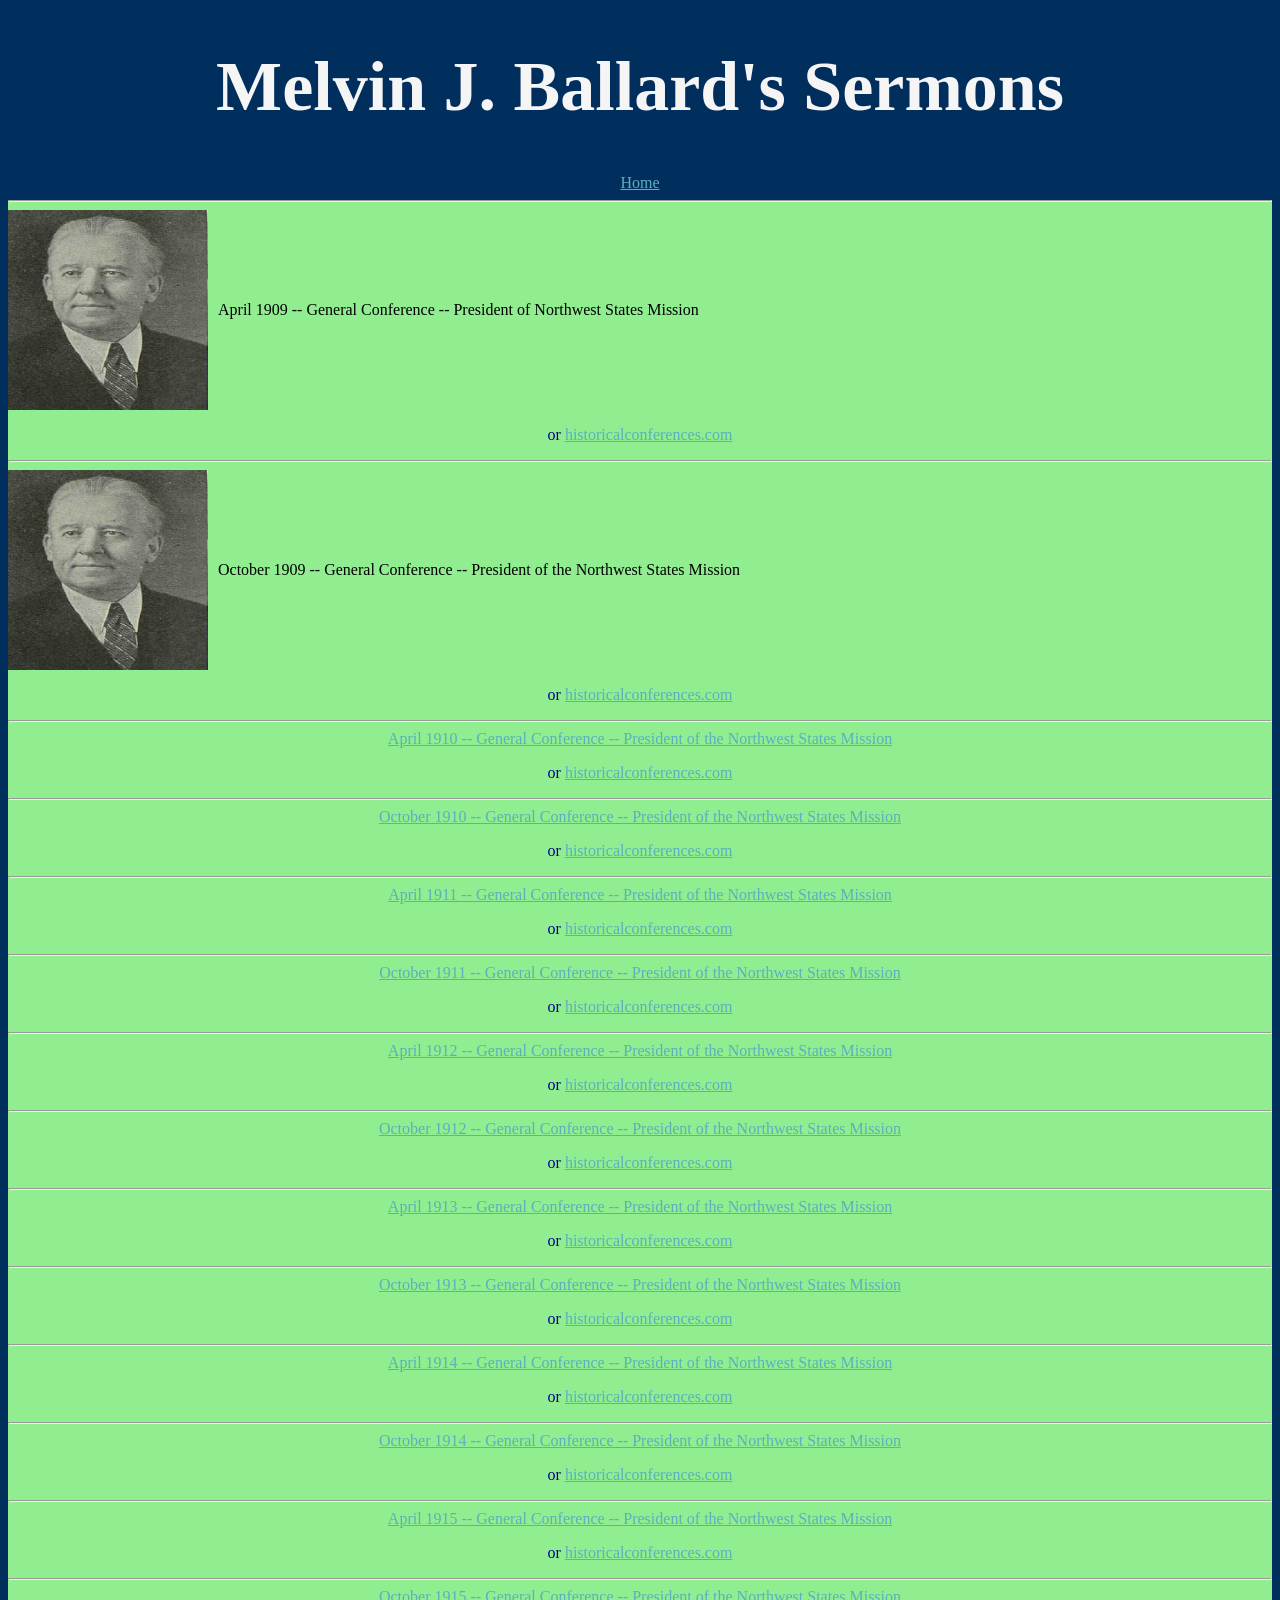
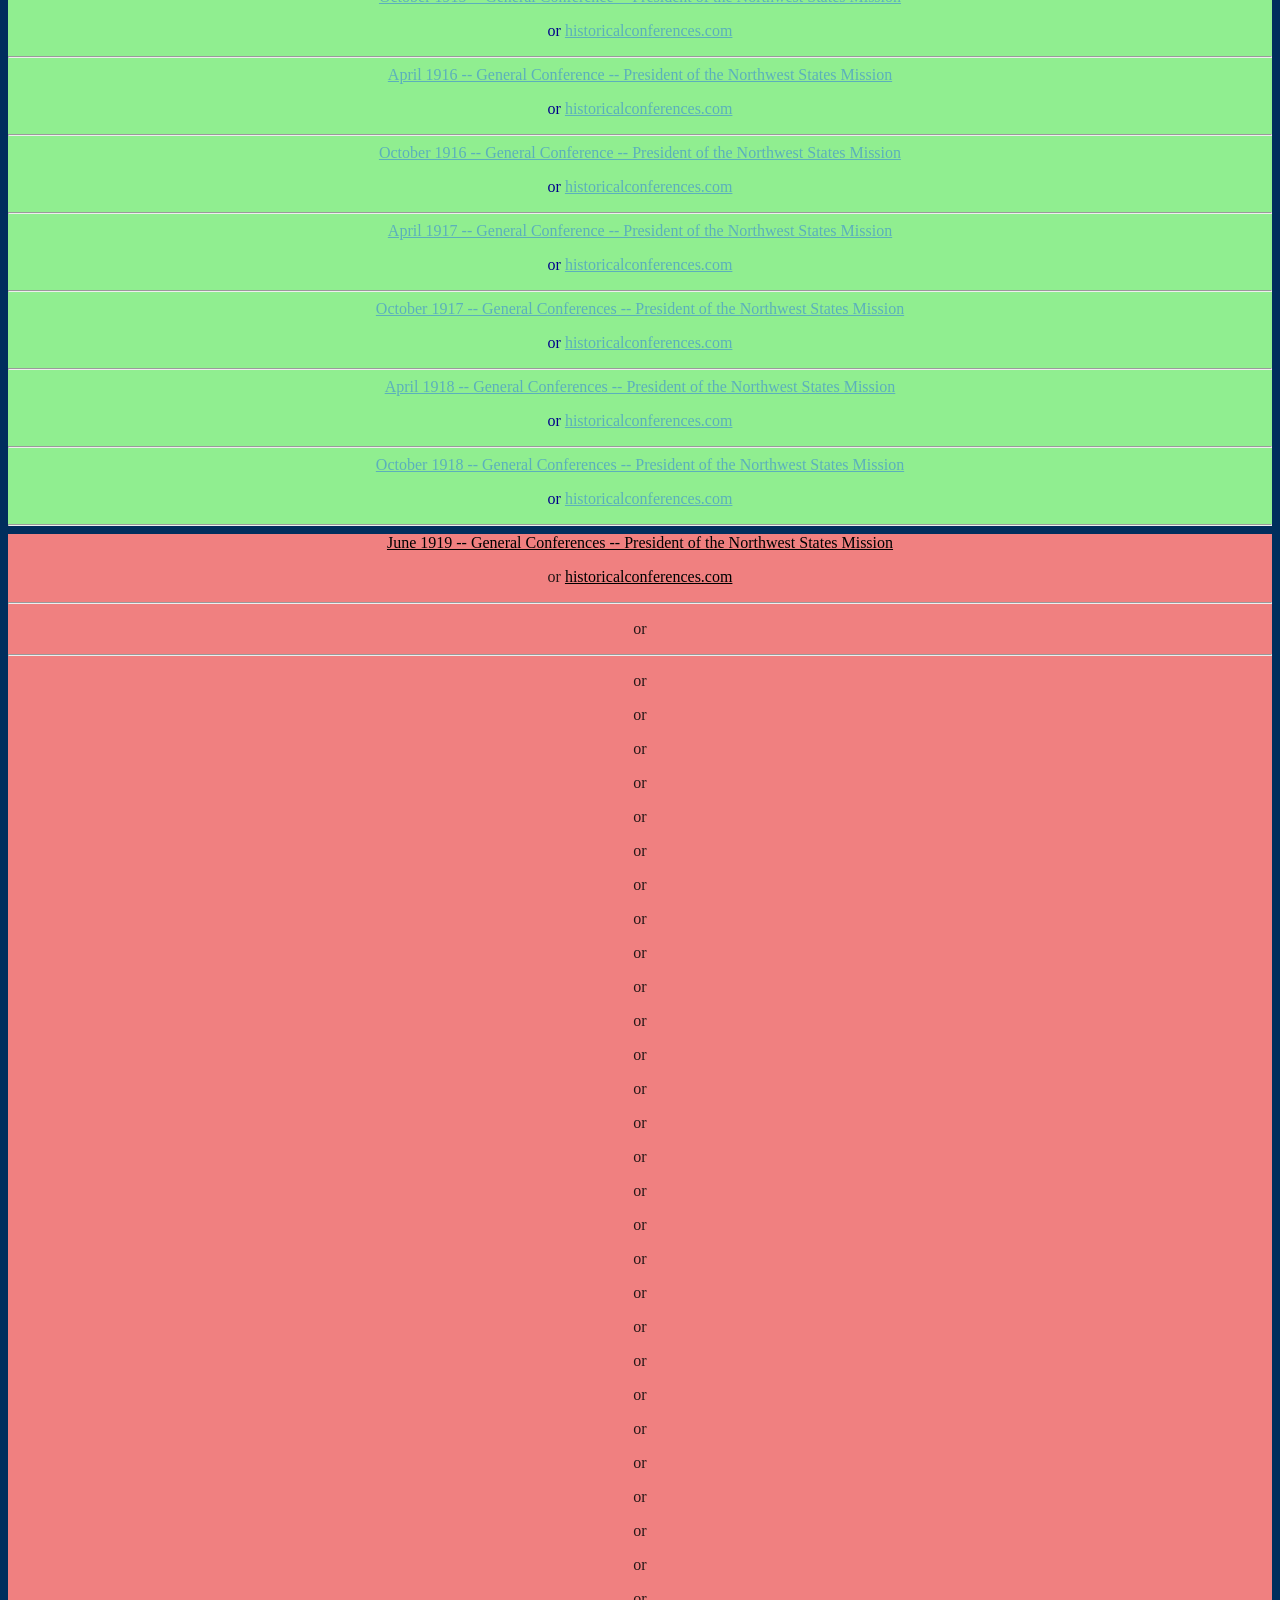
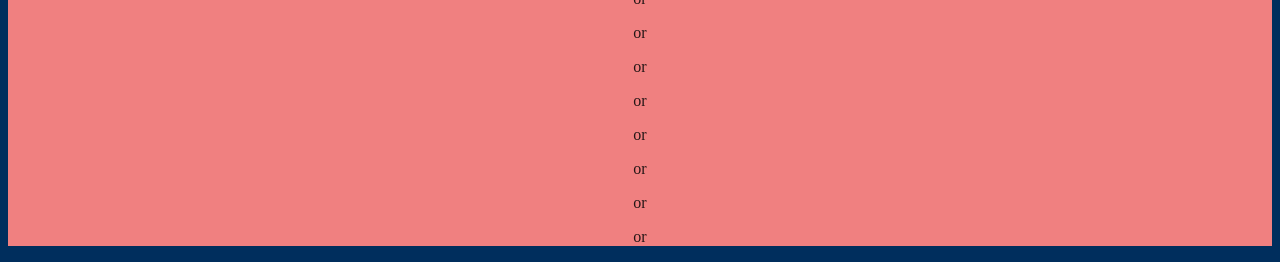
<file: semons/a-g/bal-mel-j-sermon.html>
<!DOCTYPE html>
<html>
    <head>
        <title>Melvin J. Ballard's Sermons</title>
        <link rel="stylesheet" type="text/css" href="../../style.css">
        <meta name="viewport" content="width=device-width, initial-scale=1.0">
        <style>
            .talk-link {
                display: flex;
                align-items: center;   /* vertically centers image + text */
                gap: 10px;             /* space between image and text */
                text-decoration: none;  /* removes underline */
                color: black;           /* or any color you want */
            }

            .talk-link img {
                height: 200px;
            }
            .talk-link:hover {
            color: #555;
            text-decoration: underline;
            }
            .mission-president{
                background-color:lightgreen;
                color:darkblue;
            }
            .apostle{
                background-color:lightcoral;
                color:rgb(37, 22, 22);
                a{
                    color:black;
                }
            }
        </style>
    </head>
    <body>
        <h1>Melvin J. Ballard's Sermons</h1>
        <a href="../../index.html">Home</a>
        <div class="mission-president">
            <hr>
            <a href="https://catalog.churchofjesuschrist.org/assets/a2fd2a2d-3296-4cac-9e1c-948ac080fd0c/0/55" class="talk-link">
                <img src="../../images/a-g/ballard,melvin-j.jpeg">
                <span>April 1909 -- General Conference -- President of Northwest States Mission</span>
            </a>
            <p>
                or <a href="https://historicalgeneralconferences.weebly.com/1909-april.html#MJB">historicalconferences.com</a>
            </p>

            <hr>
            <a href="https://catalog.churchofjesuschrist.org/assets/ce5c193b-4708-42db-8852-3e8521ab17e2/0/36" class="talk-link">
                <img src="../../images/a-g/ballard,melvin-j.jpeg">
                <span>October 1909 -- General Conference -- President of the Northwest States Mission</span>
            </a>
            <p>
                or <a href="https://historicalgeneralconferences.weebly.com/1909-october.html#MJB">historicalconferences.com</a>
            </p>
            <hr>
            <a href="https://catalog.churchofjesuschrist.org/assets/ad5f6db3-6f1b-4943-a22d-7229b319cf89/0/42">
                April 1910 -- General Conference -- President of the Northwest States Mission
            </a>
            <p>
                or <a href="https://historicalgeneralconferences.weebly.com/1910-april.html#MJB">historicalconferences.com</a>
            </p>
            <hr>
            <a href="https://catalog.churchofjesuschrist.org/assets/d0f4ea14-9ce5-439a-847c-fe3bc4ed1663/0/79">
                October 1910 -- General Conference -- President of the Northwest States Mission
            </a>
            <p>
                or <a href="https://historicalgeneralconferences.weebly.com/1910-october.html#MJB">historicalconferences.com</a>
            </p>
            <hr>
            <a href="https://catalog.churchofjesuschrist.org/assets/101dcbd1-ac50-469e-a639-f0018a2c9360/0/89">
                April 1911 -- General Conference -- President of the Northwest States Mission
            </a>
            <p>
                or <a href="https://historicalgeneralconferences.weebly.com/1911-april.html#MJB">historicalconferences.com</a>
            </p>
            <hr>
            <a href="https://catalog.churchofjesuschrist.org/assets/cc1004ea-ea03-44e4-95b1-cd631f3bf443/0/78">
                October 1911 -- General Conference -- President of the Northwest States Mission
            </a>
            <p>
                or <a href="https://historicalgeneralconferences.weebly.com/1911-october.html#MJB">historicalconferences.com</a>
            </p>
            <hr>
            <a href="https://catalog.churchofjesuschrist.org/assets/83016aba-48c6-432b-b4f6-9c88b238d354/0/84">
                April 1912 -- General Conference -- President of the Northwest States Mission
            </a>
            <p>
                or <a href="https://historicalgeneralconferences.weebly.com/1912-april.html#MJB">historicalconferences.com</a>
            </p>
            <hr>
            <a href="https://catalog.churchofjesuschrist.org/assets/bdfc8ca9-419d-4303-9de8-b3b90d7472fd/0/104">
                October 1912 -- General Conference -- President of the Northwest States Mission
            </a>
            <p>
                or <a href="https://historicalgeneralconferences.weebly.com/1912-october.html#MJB">historicalconferences.com</a>
            </p>
            <hr>
            <a href="https://catalog.churchofjesuschrist.org/assets/a708d42f-3a19-440c-b00b-19618faf3b84/0/17">
                April 1913 -- General Conference -- President of the Northwest States Mission
            </a>
            <p>
                or <a href="https://historicalgeneralconferences.weebly.com/1913-april.html#MJB">historicalconferences.com</a>
            </p>
            <hr>
            <a href="https://catalog.churchofjesuschrist.org/assets/6bc155bb-2b01-4e8b-b580-0ab24d4404af/0/124">
                October 1913 -- General Conference -- President of the Northwest States Mission
            </a>
            <p>
                or <a href="https://historicalgeneralconferences.weebly.com/1913-october.html#MJB">historicalconferences.com</a>
            </p>
            <hr>
            <a href="https://catalog.churchofjesuschrist.org/assets/23b83202-5d99-4f0b-8298-2105197d831f/0/48">
                April 1914 -- General Conference -- President of the Northwest States Mission
            </a>
            <p>
                or <a href="https://historicalgeneralconferences.weebly.com/1914-april.html#MJB">historicalconferences.com</a>
            </p>
            <hr>
            <a href="https://catalog.churchofjesuschrist.org/assets/c058957c-9ff6-409c-bd4a-f0d2e59d1106/0/62">
                October 1914 -- General Conference -- President of the Northwest States Mission
            </a>
            <p>
                or <a href="https://historicalgeneralconferences.weebly.com/1914-october.html#MJB">historicalconferences.com</a>
            </p>
            <hr>
            <a href="https://catalog.churchofjesuschrist.org/assets/aac7d332-9426-4562-9383-674e23eecdc6/0/56">
                April 1915 -- General Conference -- President of the Northwest States Mission
            </a>
            <p>
                or <a href="https://historicalgeneralconferences.weebly.com/1915-april.html#MJB">historicalconferences.com</a>
            </p>
            <hr>
            <a href="https://catalog.churchofjesuschrist.org/assets/d2d7e4da-1afd-406b-80cf-f2925daa297f/0/115">
                October 1915 -- General Conference -- President of the Northwest States Mission
            </a>
            <p>
                or <a href="https://historicalgeneralconferences.weebly.com/1915-october.html#MJB">historicalconferences.com</a>
            </p>
            <hr>
            <a href="https://catalog.churchofjesuschrist.org/assets/f7776a3d-fc02-4262-8f69-bce85f6261bc/0/75">
                April 1916 -- General Conference -- President of the Northwest States Mission
            </a>
            <p>
                or <a href="https://historicalgeneralconferences.weebly.com/1916-april.html#MJB">historicalconferences.com</a>
            </p>
            <hr>
            <a href="https://catalog.churchofjesuschrist.org/assets/0134b976-815d-4977-8387-3a0a8a894a49/0/84">
                October 1916 -- General Conference -- President of the Northwest States Mission
            </a>
            <p>
                or <a href="https://historicalgeneralconferences.weebly.com/1916-october.html#MJB">historicalconferences.com</a>
            </p>
            <hr>
            <a href="">
                April 1917 -- General Conference -- President of the Northwest States Mission
            </a>
            <p>
                or <a href="https://historicalgeneralconferences.weebly.com/1917-april.html#MJB">historicalconferences.com</a>
            </p>
            <hr>

            <a href="">
                October 1917 -- General Conferences -- President of the Northwest States Mission
            </a>
            <p>
                or <a href="https://historicalgeneralconferences.weebly.com/1917-october.html#MJB">historicalconferences.com</a>
            </p>
            <hr>
            <a href="">
                April 1918 -- General Conferences -- President of the Northwest States Mission
            </a>
            <p>
                or <a href="https://historicalgeneralconferences.weebly.com/1918-april.html#MJB">historicalconferences.com</a>
            </p>
            <hr>
            <a href="">
                October 1918 -- General Conferences -- President of the Northwest States Mission
            </a>
            <p>
                or <a href="https://historicalgeneralconferences.weebly.com/1918-october.html#MJB">historicalconferences.com</a>
            </p>
            <hr>
        </div>
        <div class="apostle">
            <a href="">
                June 1919 -- General Conferences -- President of the Northwest States Mission
            </a>
            <p>
                or <a href="https://historicalgeneralconferences.weebly.com/1919-june.html#MJB2">historicalconferences.com</a>
            </p>
            <hr>
            <a href="">
            </a>
            <p>
                or <a href=""></a>
            </p>
            <hr>
            <a href="">
            </a>
            <p>
                or <a href=""></a>
            </p>
            <a href="">
            </a>
            <p>
                or <a href=""></a>
            </p>
            <a href="">
            </a>
            <p>
                or <a href=""></a>
            </p>
            <a href="">
            </a>
            <p>
                or <a href=""></a>
            </p>
            <a href="">
            </a>
            <p>
                or <a href=""></a>
            </p>
            <a href="">
            </a>
            <p>
                or <a href=""></a>
            </p>
            <a href="">
            </a>
            <p>
                or <a href=""></a>
            </p>
            <a href="">
            </a>
            <p>
                or <a href=""></a>
            </p>
            <a href="">
            </a>
            <p>
                or <a href=""></a>
            </p>
            <a href="">
            </a>
            <p>
                or <a href=""></a>
            </p>
            <a href="">
            </a>
            <p>
                or <a href=""></a>
            </p>
            <a href="">
            </a>
            <p>
                or <a href=""></a>
            </p>
            <a href="">
            </a>
            <p>
                or <a href=""></a>
            </p>
            <a href="">
            </a>
            <p>
                or <a href=""></a>
            </p>
            <a href="">
            </a>
            <p>
                or <a href=""></a>
            </p>
            <a href="">
            </a>
            <p>
                or <a href=""></a>
            </p>
            <a href="">
            </a>
            <p>
                or <a href=""></a>
            </p>
            <a href="">
            </a>
            <p>
                or <a href=""></a>
            </p>
            <a href="">
            </a>
            <p>
                or <a href=""></a>
            </p>
            <a href="">
            </a>
            <p>
                or <a href=""></a>
            </p>
            <a href="">
            </a>
            <p>
                or <a href=""></a>
            </p>
            <a href="">
            </a>
            <p>
                or <a href=""></a>
            </p>
            <a href="">
            </a>
            <p>
                or <a href=""></a>
            </p>
            <a href="">
            </a>
            <p>
                or <a href=""></a>
            </p>
            <a href="">
            </a>
            <p>
                or <a href=""></a>
            </p>
            <a href="">
            </a>
            <p>
                or <a href=""></a>
            </p>
            <a href="">
            </a>
            <p>
                or <a href=""></a>
            </p>
            <a href="">
            </a>
            <p>
                or <a href=""></a>
            </p>
            <a href="">
            </a>
            <p>
                or <a href=""></a>
            </p>
            <a href="">
            </a>
            <p>
                or <a href=""></a>
            </p>
            <a href="">
            </a>
            <p>
                or <a href=""></a>
            </p>
            <a href="">
            </a>
            <p>
                or <a href=""></a>
            </p>
            <a href="">
            </a>
            <p>
                or <a href=""></a>
            </p>
            <a href="">
            </a>
            <p>
                or <a href=""></a>
            </p>
            <a href="">
            </a>
            <p>
                or <a href=""></a>
            </p>
        </div>
    </body>
</html>
</file>
<file: style.css>
a{
    color:rgb(91, 176, 187);
}
/*a:visited{
    color:rgb(223, 93, 255);
}*/
a:hover{
    color:rgb(19, 19, 19);
}
.apostle{
    background-color:darkslategrey;
    color:goldenrod;
}
body{
    background-color:#002E5D;
    color:whitesmoke;
    font-family:'Bookman Old Style', 'Times New Roman', serif;
    text-align:center;
}
.container-flex {
    align-items: center; /* Centers content vertically */
    display: flex; /* Makes the container a flex container */
    justify-content: center; /* Centers content horizontally */
}
.first-presidency{
    background-color:cornflowerblue;
}
.funfact{
    background-color:darkblue;
    font-size: larger;
}
h1{
    font-size:70px;
}
h2{
    font-size:40px;
}
html{
    scroll-behavior: smooth;
}
img{
    width:200px;
}
img.shadow-filter:hover{
    /*filter: drop-shadow(8px 8px 10px rgb(159, 213, 247));*/
    box-shadow: 10px 5px 5px rgba(204, 207, 212, 0.607);
}
.otherprophet{
    background-color:mediumpurple;
}
.president{
    background-color:midnightblue;
    color:slategray;
}
.quote{
    color:lightskyblue;
    font-style:italic;
}
.sermon a:hover{
    color:rgb(109, 109, 109);
}
.sermon hr{
    color:honeydew;
}
.sermon p{
    line-height: 2;
}
table{
    border:2px;
    border-collapse:collapse; /*Border collapse gets rid of the gaps in the table */
    margin:auto;
}
th, td{
    border:5px solid black;
}
</file>
